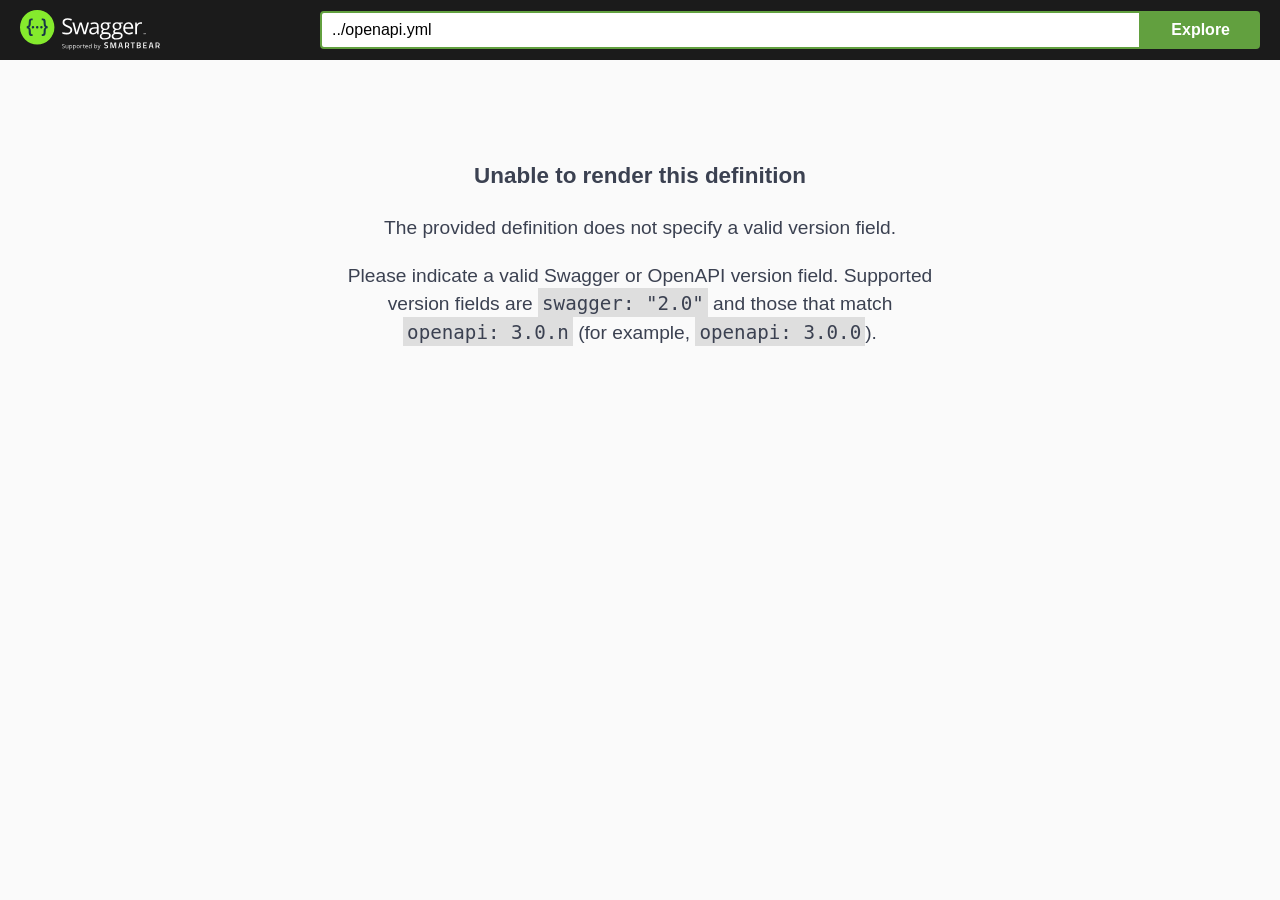
<file: page/swagger/index.html>
<!-- HTML for static distribution bundle build -->
<!DOCTYPE html>
<html lang="en">
<head>
    <meta charset="UTF-8">
    <title>Swagger UI</title>
    <link rel="stylesheet" type="text/css" href="./swagger-ui.css"/>
    <link rel="stylesheet" type="text/css" href="index.css"/>
    <link rel="icon" type="image/png" href="./favicon-32x32.png" sizes="32x32"/>
    <link rel="icon" type="image/png" href="./favicon-16x16.png" sizes="16x16"/>
</head>

<body>
<div id="swagger-ui"></div>
<script src="./swagger-ui-bundle.js" charset="UTF-8"></script>
<script src="./swagger-ui-standalone-preset.js" charset="UTF-8"></script>
<script src="./swagger-initializer.js" charset="UTF-8"></script>
<script>
     window.onload = () => {
       window.ui = SwaggerUIBundle({
         url: '../openapi.yml',
         dom_id: '#swagger-ui',
         presets: [
           SwaggerUIBundle.presets.apis,
           SwaggerUIStandalonePreset
         ],
         layout: "StandaloneLayout",
       });
     };
</script>
</body>
</html>
</file>
<file: page/swagger/index.css>
html {
    box-sizing: border-box;
    overflow: -moz-scrollbars-vertical;
    overflow-y: scroll;
}

*,
*:before,
*:after {
    box-sizing: inherit;
}

body {
    margin: 0;
    background: #fafafa;
}
</file>
<file: page/swagger/swagger-ui.css>
.swagger-ui{color:#3b4151;font-family:sans-serif/*! normalize.css v7.0.0 | MIT License | github.com/necolas/normalize.css */}.swagger-ui html{-ms-text-size-adjust:100%;-webkit-text-size-adjust:100%;line-height:1.15}.swagger-ui body{margin:0}.swagger-ui article,.swagger-ui aside,.swagger-ui footer,.swagger-ui header,.swagger-ui nav,.swagger-ui section{display:block}.swagger-ui h1{font-size:2em;margin:.67em 0}.swagger-ui figcaption,.swagger-ui figure,.swagger-ui main{display:block}.swagger-ui figure{margin:1em 40px}.swagger-ui hr{box-sizing:content-box;height:0;overflow:visible}.swagger-ui pre{font-family:monospace,monospace;font-size:1em}.swagger-ui a{-webkit-text-decoration-skip:objects;background-color:transparent}.swagger-ui abbr[title]{border-bottom:none;text-decoration:underline;-webkit-text-decoration:underline dotted;text-decoration:underline dotted}.swagger-ui b,.swagger-ui strong{font-weight:inherit;font-weight:bolder}.swagger-ui code,.swagger-ui kbd,.swagger-ui samp{font-family:monospace,monospace;font-size:1em}.swagger-ui dfn{font-style:italic}.swagger-ui mark{background-color:#ff0;color:#000}.swagger-ui small{font-size:80%}.swagger-ui sub,.swagger-ui sup{font-size:75%;line-height:0;position:relative;vertical-align:baseline}.swagger-ui sub{bottom:-.25em}.swagger-ui sup{top:-.5em}.swagger-ui audio,.swagger-ui video{display:inline-block}.swagger-ui audio:not([controls]){display:none;height:0}.swagger-ui img{border-style:none}.swagger-ui svg:not(:root){overflow:hidden}.swagger-ui button,.swagger-ui input,.swagger-ui optgroup,.swagger-ui select,.swagger-ui textarea{font-family:sans-serif;font-size:100%;line-height:1.15;margin:0}.swagger-ui button,.swagger-ui input{overflow:visible}.swagger-ui button,.swagger-ui select{text-transform:none}.swagger-ui [type=reset],.swagger-ui [type=submit],.swagger-ui button,.swagger-ui html [type=button]{-webkit-appearance:button}.swagger-ui [type=button]::-moz-focus-inner,.swagger-ui [type=reset]::-moz-focus-inner,.swagger-ui [type=submit]::-moz-focus-inner,.swagger-ui button::-moz-focus-inner{border-style:none;padding:0}.swagger-ui [type=button]:-moz-focusring,.swagger-ui [type=reset]:-moz-focusring,.swagger-ui [type=submit]:-moz-focusring,.swagger-ui button:-moz-focusring{outline:1px dotted ButtonText}.swagger-ui fieldset{padding:.35em .75em .625em}.swagger-ui legend{box-sizing:border-box;color:inherit;display:table;max-width:100%;padding:0;white-space:normal}.swagger-ui progress{display:inline-block;vertical-align:baseline}.swagger-ui textarea{overflow:auto}.swagger-ui [type=checkbox],.swagger-ui [type=radio]{box-sizing:border-box;padding:0}.swagger-ui [type=number]::-webkit-inner-spin-button,.swagger-ui [type=number]::-webkit-outer-spin-button{height:auto}.swagger-ui [type=search]{-webkit-appearance:textfield;outline-offset:-2px}.swagger-ui [type=search]::-webkit-search-cancel-button,.swagger-ui [type=search]::-webkit-search-decoration{-webkit-appearance:none}.swagger-ui ::-webkit-file-upload-button{-webkit-appearance:button;font:inherit}.swagger-ui details,.swagger-ui menu{display:block}.swagger-ui summary{display:list-item}.swagger-ui canvas{display:inline-block}.swagger-ui [hidden],.swagger-ui template{display:none}.swagger-ui .debug *{outline:1px solid gold}.swagger-ui .debug-white *{outline:1px solid #fff}.swagger-ui .debug-black *{outline:1px solid #000}.swagger-ui .debug-grid{background:transparent url([data-uri]) repeat 0 0}.swagger-ui .debug-grid-16{background:transparent url([data-uri]) repeat 0 0}.swagger-ui .debug-grid-8-solid{background:#fff url([data-uri]) repeat 0 0}.swagger-ui .debug-grid-16-solid{background:#fff url([data-uri]) repeat 0 0}.swagger-ui .border-box,.swagger-ui a,.swagger-ui article,.swagger-ui body,.swagger-ui code,.swagger-ui dd,.swagger-ui div,.swagger-ui dl,.swagger-ui dt,.swagger-ui fieldset,.swagger-ui footer,.swagger-ui form,.swagger-ui h1,.swagger-ui h2,.swagger-ui h3,.swagger-ui h4,.swagger-ui h5,.swagger-ui h6,.swagger-ui header,.swagger-ui html,.swagger-ui input[type=email],.swagger-ui input[type=number],.swagger-ui input[type=password],.swagger-ui input[type=tel],.swagger-ui input[type=text],.swagger-ui input[type=url],.swagger-ui legend,.swagger-ui li,.swagger-ui main,.swagger-ui ol,.swagger-ui p,.swagger-ui pre,.swagger-ui section,.swagger-ui table,.swagger-ui td,.swagger-ui textarea,.swagger-ui th,.swagger-ui tr,.swagger-ui ul{box-sizing:border-box}.swagger-ui .aspect-ratio{height:0;position:relative}.swagger-ui .aspect-ratio--16x9{padding-bottom:56.25%}.swagger-ui .aspect-ratio--9x16{padding-bottom:177.77%}.swagger-ui .aspect-ratio--4x3{padding-bottom:75%}.swagger-ui .aspect-ratio--3x4{padding-bottom:133.33%}.swagger-ui .aspect-ratio--6x4{padding-bottom:66.6%}.swagger-ui .aspect-ratio--4x6{padding-bottom:150%}.swagger-ui .aspect-ratio--8x5{padding-bottom:62.5%}.swagger-ui .aspect-ratio--5x8{padding-bottom:160%}.swagger-ui .aspect-ratio--7x5{padding-bottom:71.42%}.swagger-ui .aspect-ratio--5x7{padding-bottom:140%}.swagger-ui .aspect-ratio--1x1{padding-bottom:100%}.swagger-ui .aspect-ratio--object{bottom:0;height:100%;left:0;position:absolute;right:0;top:0;width:100%;z-index:100}@media screen and (min-width:30em){.swagger-ui .aspect-ratio-ns{height:0;position:relative}.swagger-ui .aspect-ratio--16x9-ns{padding-bottom:56.25%}.swagger-ui .aspect-ratio--9x16-ns{padding-bottom:177.77%}.swagger-ui .aspect-ratio--4x3-ns{padding-bottom:75%}.swagger-ui .aspect-ratio--3x4-ns{padding-bottom:133.33%}.swagger-ui .aspect-ratio--6x4-ns{padding-bottom:66.6%}.swagger-ui .aspect-ratio--4x6-ns{padding-bottom:150%}.swagger-ui .aspect-ratio--8x5-ns{padding-bottom:62.5%}.swagger-ui .aspect-ratio--5x8-ns{padding-bottom:160%}.swagger-ui .aspect-ratio--7x5-ns{padding-bottom:71.42%}.swagger-ui .aspect-ratio--5x7-ns{padding-bottom:140%}.swagger-ui .aspect-ratio--1x1-ns{padding-bottom:100%}.swagger-ui .aspect-ratio--object-ns{bottom:0;height:100%;left:0;position:absolute;right:0;top:0;width:100%;z-index:100}}@media screen and (min-width:30em)and (max-width:60em){.swagger-ui .aspect-ratio-m{height:0;position:relative}.swagger-ui .aspect-ratio--16x9-m{padding-bottom:56.25%}.swagger-ui .aspect-ratio--9x16-m{padding-bottom:177.77%}.swagger-ui .aspect-ratio--4x3-m{padding-bottom:75%}.swagger-ui .aspect-ratio--3x4-m{padding-bottom:133.33%}.swagger-ui .aspect-ratio--6x4-m{padding-bottom:66.6%}.swagger-ui .aspect-ratio--4x6-m{padding-bottom:150%}.swagger-ui .aspect-ratio--8x5-m{padding-bottom:62.5%}.swagger-ui .aspect-ratio--5x8-m{padding-bottom:160%}.swagger-ui .aspect-ratio--7x5-m{padding-bottom:71.42%}.swagger-ui .aspect-ratio--5x7-m{padding-bottom:140%}.swagger-ui .aspect-ratio--1x1-m{padding-bottom:100%}.swagger-ui .aspect-ratio--object-m{bottom:0;height:100%;left:0;position:absolute;right:0;top:0;width:100%;z-index:100}}@media screen and (min-width:60em){.swagger-ui .aspect-ratio-l{height:0;position:relative}.swagger-ui .aspect-ratio--16x9-l{padding-bottom:56.25%}.swagger-ui .aspect-ratio--9x16-l{padding-bottom:177.77%}.swagger-ui .aspect-ratio--4x3-l{padding-bottom:75%}.swagger-ui .aspect-ratio--3x4-l{padding-bottom:133.33%}.swagger-ui .aspect-ratio--6x4-l{padding-bottom:66.6%}.swagger-ui .aspect-ratio--4x6-l{padding-bottom:150%}.swagger-ui .aspect-ratio--8x5-l{padding-bottom:62.5%}.swagger-ui .aspect-ratio--5x8-l{padding-bottom:160%}.swagger-ui .aspect-ratio--7x5-l{padding-bottom:71.42%}.swagger-ui .aspect-ratio--5x7-l{padding-bottom:140%}.swagger-ui .aspect-ratio--1x1-l{padding-bottom:100%}.swagger-ui .aspect-ratio--object-l{bottom:0;height:100%;left:0;position:absolute;right:0;top:0;width:100%;z-index:100}}.swagger-ui img{max-width:100%}.swagger-ui .cover{background-size:cover!important}.swagger-ui .contain{background-size:contain!important}@media screen and (min-width:30em){.swagger-ui .cover-ns{background-size:cover!important}.swagger-ui .contain-ns{background-size:contain!important}}@media screen and (min-width:30em)and (max-width:60em){.swagger-ui .cover-m{background-size:cover!important}.swagger-ui .contain-m{background-size:contain!important}}@media screen and (min-width:60em){.swagger-ui .cover-l{background-size:cover!important}.swagger-ui .contain-l{background-size:contain!important}}.swagger-ui .bg-center{background-position:50%;background-repeat:no-repeat}.swagger-ui .bg-top{background-position:top;background-repeat:no-repeat}.swagger-ui .bg-right{background-position:100%;background-repeat:no-repeat}.swagger-ui .bg-bottom{background-position:bottom;background-repeat:no-repeat}.swagger-ui .bg-left{background-position:0;background-repeat:no-repeat}@media screen and (min-width:30em){.swagger-ui .bg-center-ns{background-position:50%;background-repeat:no-repeat}.swagger-ui .bg-top-ns{background-position:top;background-repeat:no-repeat}.swagger-ui .bg-right-ns{background-position:100%;background-repeat:no-repeat}.swagger-ui .bg-bottom-ns{background-position:bottom;background-repeat:no-repeat}.swagger-ui .bg-left-ns{background-position:0;background-repeat:no-repeat}}@media screen and (min-width:30em)and (max-width:60em){.swagger-ui .bg-center-m{background-position:50%;background-repeat:no-repeat}.swagger-ui .bg-top-m{background-position:top;background-repeat:no-repeat}.swagger-ui .bg-right-m{background-position:100%;background-repeat:no-repeat}.swagger-ui .bg-bottom-m{background-position:bottom;background-repeat:no-repeat}.swagger-ui .bg-left-m{background-position:0;background-repeat:no-repeat}}@media screen and (min-width:60em){.swagger-ui .bg-center-l{background-position:50%;background-repeat:no-repeat}.swagger-ui .bg-top-l{background-position:top;background-repeat:no-repeat}.swagger-ui .bg-right-l{background-position:100%;background-repeat:no-repeat}.swagger-ui .bg-bottom-l{background-position:bottom;background-repeat:no-repeat}.swagger-ui .bg-left-l{background-position:0;background-repeat:no-repeat}}.swagger-ui .outline{outline:1px solid}.swagger-ui .outline-transparent{outline:1px solid transparent}.swagger-ui .outline-0{outline:0}@media screen and (min-width:30em){.swagger-ui .outline-ns{outline:1px solid}.swagger-ui .outline-transparent-ns{outline:1px solid transparent}.swagger-ui .outline-0-ns{outline:0}}@media screen and (min-width:30em)and (max-width:60em){.swagger-ui .outline-m{outline:1px solid}.swagger-ui .outline-transparent-m{outline:1px solid transparent}.swagger-ui .outline-0-m{outline:0}}@media screen and (min-width:60em){.swagger-ui .outline-l{outline:1px solid}.swagger-ui .outline-transparent-l{outline:1px solid transparent}.swagger-ui .outline-0-l{outline:0}}.swagger-ui .ba{border-style:solid;border-width:1px}.swagger-ui .bt{border-top-style:solid;border-top-width:1px}.swagger-ui .br{border-right-style:solid;border-right-width:1px}.swagger-ui .bb{border-bottom-style:solid;border-bottom-width:1px}.swagger-ui .bl{border-left-style:solid;border-left-width:1px}.swagger-ui .bn{border-style:none;border-width:0}@media screen and (min-width:30em){.swagger-ui .ba-ns{border-style:solid;border-width:1px}.swagger-ui .bt-ns{border-top-style:solid;border-top-width:1px}.swagger-ui .br-ns{border-right-style:solid;border-right-width:1px}.swagger-ui .bb-ns{border-bottom-style:solid;border-bottom-width:1px}.swagger-ui .bl-ns{border-left-style:solid;border-left-width:1px}.swagger-ui .bn-ns{border-style:none;border-width:0}}@media screen and (min-width:30em)and (max-width:60em){.swagger-ui .ba-m{border-style:solid;border-width:1px}.swagger-ui .bt-m{border-top-style:solid;border-top-width:1px}.swagger-ui .br-m{border-right-style:solid;border-right-width:1px}.swagger-ui .bb-m{border-bottom-style:solid;border-bottom-width:1px}.swagger-ui .bl-m{border-left-style:solid;border-left-width:1px}.swagger-ui .bn-m{border-style:none;border-width:0}}@media screen and (min-width:60em){.swagger-ui .ba-l{border-style:solid;border-width:1px}.swagger-ui .bt-l{border-top-style:solid;border-top-width:1px}.swagger-ui .br-l{border-right-style:solid;border-right-width:1px}.swagger-ui .bb-l{border-bottom-style:solid;border-bottom-width:1px}.swagger-ui .bl-l{border-left-style:solid;border-left-width:1px}.swagger-ui .bn-l{border-style:none;border-width:0}}.swagger-ui .b--black{border-color:#000}.swagger-ui .b--near-black{border-color:#111}.swagger-ui .b--dark-gray{border-color:#333}.swagger-ui .b--mid-gray{border-color:#555}.swagger-ui .b--gray{border-color:#777}.swagger-ui .b--silver{border-color:#999}.swagger-ui .b--light-silver{border-color:#aaa}.swagger-ui .b--moon-gray{border-color:#ccc}.swagger-ui .b--light-gray{border-color:#eee}.swagger-ui .b--near-white{border-color:#f4f4f4}.swagger-ui .b--white{border-color:#fff}.swagger-ui .b--white-90{border-color:hsla(0,0%,100%,.9)}.swagger-ui .b--white-80{border-color:hsla(0,0%,100%,.8)}.swagger-ui .b--white-70{border-color:hsla(0,0%,100%,.7)}.swagger-ui .b--white-60{border-color:hsla(0,0%,100%,.6)}.swagger-ui .b--white-50{border-color:hsla(0,0%,100%,.5)}.swagger-ui .b--white-40{border-color:hsla(0,0%,100%,.4)}.swagger-ui .b--white-30{border-color:hsla(0,0%,100%,.3)}.swagger-ui .b--white-20{border-color:hsla(0,0%,100%,.2)}.swagger-ui .b--white-10{border-color:hsla(0,0%,100%,.1)}.swagger-ui .b--white-05{border-color:hsla(0,0%,100%,.05)}.swagger-ui .b--white-025{border-color:hsla(0,0%,100%,.025)}.swagger-ui .b--white-0125{border-color:hsla(0,0%,100%,.013)}.swagger-ui .b--black-90{border-color:rgba(0,0,0,.9)}.swagger-ui .b--black-80{border-color:rgba(0,0,0,.8)}.swagger-ui .b--black-70{border-color:rgba(0,0,0,.7)}.swagger-ui .b--black-60{border-color:rgba(0,0,0,.6)}.swagger-ui .b--black-50{border-color:rgba(0,0,0,.5)}.swagger-ui .b--black-40{border-color:rgba(0,0,0,.4)}.swagger-ui .b--black-30{border-color:rgba(0,0,0,.3)}.swagger-ui .b--black-20{border-color:rgba(0,0,0,.2)}.swagger-ui .b--black-10{border-color:rgba(0,0,0,.1)}.swagger-ui .b--black-05{border-color:rgba(0,0,0,.05)}.swagger-ui .b--black-025{border-color:rgba(0,0,0,.025)}.swagger-ui .b--black-0125{border-color:rgba(0,0,0,.013)}.swagger-ui .b--dark-red{border-color:#e7040f}.swagger-ui .b--red{border-color:#ff4136}.swagger-ui .b--light-red{border-color:#ff725c}.swagger-ui .b--orange{border-color:#ff6300}.swagger-ui .b--gold{border-color:#ffb700}.swagger-ui .b--yellow{border-color:gold}.swagger-ui .b--light-yellow{border-color:#fbf1a9}.swagger-ui .b--purple{border-color:#5e2ca5}.swagger-ui .b--light-purple{border-color:#a463f2}.swagger-ui .b--dark-pink{border-color:#d5008f}.swagger-ui .b--hot-pink{border-color:#ff41b4}.swagger-ui .b--pink{border-color:#ff80cc}.swagger-ui .b--light-pink{border-color:#ffa3d7}.swagger-ui .b--dark-green{border-color:#137752}.swagger-ui .b--green{border-color:#19a974}.swagger-ui .b--light-green{border-color:#9eebcf}.swagger-ui .b--navy{border-color:#001b44}.swagger-ui .b--dark-blue{border-color:#00449e}.swagger-ui .b--blue{border-color:#357edd}.swagger-ui .b--light-blue{border-color:#96ccff}.swagger-ui .b--lightest-blue{border-color:#cdecff}.swagger-ui .b--washed-blue{border-color:#f6fffe}.swagger-ui .b--washed-green{border-color:#e8fdf5}.swagger-ui .b--washed-yellow{border-color:#fffceb}.swagger-ui .b--washed-red{border-color:#ffdfdf}.swagger-ui .b--transparent{border-color:transparent}.swagger-ui .b--inherit{border-color:inherit}.swagger-ui .br0{border-radius:0}.swagger-ui .br1{border-radius:.125rem}.swagger-ui .br2{border-radius:.25rem}.swagger-ui .br3{border-radius:.5rem}.swagger-ui .br4{border-radius:1rem}.swagger-ui .br-100{border-radius:100%}.swagger-ui .br-pill{border-radius:9999px}.swagger-ui .br--bottom{border-top-left-radius:0;border-top-right-radius:0}.swagger-ui .br--top{border-bottom-left-radius:0;border-bottom-right-radius:0}.swagger-ui .br--right{border-bottom-left-radius:0;border-top-left-radius:0}.swagger-ui .br--left{border-bottom-right-radius:0;border-top-right-radius:0}@media screen and (min-width:30em){.swagger-ui .br0-ns{border-radius:0}.swagger-ui .br1-ns{border-radius:.125rem}.swagger-ui .br2-ns{border-radius:.25rem}.swagger-ui .br3-ns{border-radius:.5rem}.swagger-ui .br4-ns{border-radius:1rem}.swagger-ui .br-100-ns{border-radius:100%}.swagger-ui .br-pill-ns{border-radius:9999px}.swagger-ui .br--bottom-ns{border-top-left-radius:0;border-top-right-radius:0}.swagger-ui .br--top-ns{border-bottom-left-radius:0;border-bottom-right-radius:0}.swagger-ui .br--right-ns{border-bottom-left-radius:0;border-top-left-radius:0}.swagger-ui .br--left-ns{border-bottom-right-radius:0;border-top-right-radius:0}}@media screen and (min-width:30em)and (max-width:60em){.swagger-ui .br0-m{border-radius:0}.swagger-ui .br1-m{border-radius:.125rem}.swagger-ui .br2-m{border-radius:.25rem}.swagger-ui .br3-m{border-radius:.5rem}.swagger-ui .br4-m{border-radius:1rem}.swagger-ui .br-100-m{border-radius:100%}.swagger-ui .br-pill-m{border-radius:9999px}.swagger-ui .br--bottom-m{border-top-left-radius:0;border-top-right-radius:0}.swagger-ui .br--top-m{border-bottom-left-radius:0;border-bottom-right-radius:0}.swagger-ui .br--right-m{border-bottom-left-radius:0;border-top-left-radius:0}.swagger-ui .br--left-m{border-bottom-right-radius:0;border-top-right-radius:0}}@media screen and (min-width:60em){.swagger-ui .br0-l{border-radius:0}.swagger-ui .br1-l{border-radius:.125rem}.swagger-ui .br2-l{border-radius:.25rem}.swagger-ui .br3-l{border-radius:.5rem}.swagger-ui .br4-l{border-radius:1rem}.swagger-ui .br-100-l{border-radius:100%}.swagger-ui .br-pill-l{border-radius:9999px}.swagger-ui .br--bottom-l{border-top-left-radius:0;border-top-right-radius:0}.swagger-ui .br--top-l{border-bottom-left-radius:0;border-bottom-right-radius:0}.swagger-ui .br--right-l{border-bottom-left-radius:0;border-top-left-radius:0}.swagger-ui .br--left-l{border-bottom-right-radius:0;border-top-right-radius:0}}.swagger-ui .b--dotted{border-style:dotted}.swagger-ui .b--dashed{border-style:dashed}.swagger-ui .b--solid{border-style:solid}.swagger-ui .b--none{border-style:none}@media screen and (min-width:30em){.swagger-ui .b--dotted-ns{border-style:dotted}.swagger-ui .b--dashed-ns{border-style:dashed}.swagger-ui .b--solid-ns{border-style:solid}.swagger-ui .b--none-ns{border-style:none}}@media screen and (min-width:30em)and (max-width:60em){.swagger-ui .b--dotted-m{border-style:dotted}.swagger-ui .b--dashed-m{border-style:dashed}.swagger-ui .b--solid-m{border-style:solid}.swagger-ui .b--none-m{border-style:none}}@media screen and (min-width:60em){.swagger-ui .b--dotted-l{border-style:dotted}.swagger-ui .b--dashed-l{border-style:dashed}.swagger-ui .b--solid-l{border-style:solid}.swagger-ui .b--none-l{border-style:none}}.swagger-ui .bw0{border-width:0}.swagger-ui .bw1{border-width:.125rem}.swagger-ui .bw2{border-width:.25rem}.swagger-ui .bw3{border-width:.5rem}.swagger-ui .bw4{border-width:1rem}.swagger-ui .bw5{border-width:2rem}.swagger-ui .bt-0{border-top-width:0}.swagger-ui .br-0{border-right-width:0}.swagger-ui .bb-0{border-bottom-width:0}.swagger-ui .bl-0{border-left-width:0}@media screen and (min-width:30em){.swagger-ui .bw0-ns{border-width:0}.swagger-ui .bw1-ns{border-width:.125rem}.swagger-ui .bw2-ns{border-width:.25rem}.swagger-ui .bw3-ns{border-width:.5rem}.swagger-ui .bw4-ns{border-width:1rem}.swagger-ui .bw5-ns{border-width:2rem}.swagger-ui .bt-0-ns{border-top-width:0}.swagger-ui .br-0-ns{border-right-width:0}.swagger-ui .bb-0-ns{border-bottom-width:0}.swagger-ui .bl-0-ns{border-left-width:0}}@media screen and (min-width:30em)and (max-width:60em){.swagger-ui .bw0-m{border-width:0}.swagger-ui .bw1-m{border-width:.125rem}.swagger-ui .bw2-m{border-width:.25rem}.swagger-ui .bw3-m{border-width:.5rem}.swagger-ui .bw4-m{border-width:1rem}.swagger-ui .bw5-m{border-width:2rem}.swagger-ui .bt-0-m{border-top-width:0}.swagger-ui .br-0-m{border-right-width:0}.swagger-ui .bb-0-m{border-bottom-width:0}.swagger-ui .bl-0-m{border-left-width:0}}@media screen and (min-width:60em){.swagger-ui .bw0-l{border-width:0}.swagger-ui .bw1-l{border-width:.125rem}.swagger-ui .bw2-l{border-width:.25rem}.swagger-ui .bw3-l{border-width:.5rem}.swagger-ui .bw4-l{border-width:1rem}.swagger-ui .bw5-l{border-width:2rem}.swagger-ui .bt-0-l{border-top-width:0}.swagger-ui .br-0-l{border-right-width:0}.swagger-ui .bb-0-l{border-bottom-width:0}.swagger-ui .bl-0-l{border-left-width:0}}.swagger-ui .shadow-1{box-shadow:0 0 4px 2px rgba(0,0,0,.2)}.swagger-ui .shadow-2{box-shadow:0 0 8px 2px rgba(0,0,0,.2)}.swagger-ui .shadow-3{box-shadow:2px 2px 4px 2px rgba(0,0,0,.2)}.swagger-ui .shadow-4{box-shadow:2px 2px 8px 0 rgba(0,0,0,.2)}.swagger-ui .shadow-5{box-shadow:4px 4px 8px 0 rgba(0,0,0,.2)}@media screen and (min-width:30em){.swagger-ui .shadow-1-ns{box-shadow:0 0 4px 2px rgba(0,0,0,.2)}.swagger-ui .shadow-2-ns{box-shadow:0 0 8px 2px rgba(0,0,0,.2)}.swagger-ui .shadow-3-ns{box-shadow:2px 2px 4px 2px rgba(0,0,0,.2)}.swagger-ui .shadow-4-ns{box-shadow:2px 2px 8px 0 rgba(0,0,0,.2)}.swagger-ui .shadow-5-ns{box-shadow:4px 4px 8px 0 rgba(0,0,0,.2)}}@media screen and (min-width:30em)and (max-width:60em){.swagger-ui .shadow-1-m{box-shadow:0 0 4px 2px rgba(0,0,0,.2)}.swagger-ui .shadow-2-m{box-shadow:0 0 8px 2px rgba(0,0,0,.2)}.swagger-ui .shadow-3-m{box-shadow:2px 2px 4px 2px rgba(0,0,0,.2)}.swagger-ui .shadow-4-m{box-shadow:2px 2px 8px 0 rgba(0,0,0,.2)}.swagger-ui .shadow-5-m{box-shadow:4px 4px 8px 0 rgba(0,0,0,.2)}}@media screen and (min-width:60em){.swagger-ui .shadow-1-l{box-shadow:0 0 4px 2px rgba(0,0,0,.2)}.swagger-ui .shadow-2-l{box-shadow:0 0 8px 2px rgba(0,0,0,.2)}.swagger-ui .shadow-3-l{box-shadow:2px 2px 4px 2px rgba(0,0,0,.2)}.swagger-ui .shadow-4-l{box-shadow:2px 2px 8px 0 rgba(0,0,0,.2)}.swagger-ui .shadow-5-l{box-shadow:4px 4px 8px 0 rgba(0,0,0,.2)}}.swagger-ui .pre{overflow-x:auto;overflow-y:hidden;overflow:scroll}.swagger-ui .top-0{top:0}.swagger-ui .right-0{right:0}.swagger-ui .bottom-0{bottom:0}.swagger-ui .left-0{left:0}.swagger-ui .top-1{top:1rem}.swagger-ui .right-1{right:1rem}.swagger-ui .bottom-1{bottom:1rem}.swagger-ui .left-1{left:1rem}.swagger-ui .top-2{top:2rem}.swagger-ui .right-2{right:2rem}.swagger-ui .bottom-2{bottom:2rem}.swagger-ui .left-2{left:2rem}.swagger-ui .top--1{top:-1rem}.swagger-ui .right--1{right:-1rem}.swagger-ui .bottom--1{bottom:-1rem}.swagger-ui .left--1{left:-1rem}.swagger-ui .top--2{top:-2rem}.swagger-ui .right--2{right:-2rem}.swagger-ui .bottom--2{bottom:-2rem}.swagger-ui .left--2{left:-2rem}.swagger-ui .absolute--fill{bottom:0;left:0;right:0;top:0}@media screen and (min-width:30em){.swagger-ui .top-0-ns{top:0}.swagger-ui .left-0-ns{left:0}.swagger-ui .right-0-ns{right:0}.swagger-ui .bottom-0-ns{bottom:0}.swagger-ui .top-1-ns{top:1rem}.swagger-ui .left-1-ns{left:1rem}.swagger-ui .right-1-ns{right:1rem}.swagger-ui .bottom-1-ns{bottom:1rem}.swagger-ui .top-2-ns{top:2rem}.swagger-ui .left-2-ns{left:2rem}.swagger-ui .right-2-ns{right:2rem}.swagger-ui .bottom-2-ns{bottom:2rem}.swagger-ui .top--1-ns{top:-1rem}.swagger-ui .right--1-ns{right:-1rem}.swagger-ui .bottom--1-ns{bottom:-1rem}.swagger-ui .left--1-ns{left:-1rem}.swagger-ui .top--2-ns{top:-2rem}.swagger-ui .right--2-ns{right:-2rem}.swagger-ui .bottom--2-ns{bottom:-2rem}.swagger-ui .left--2-ns{left:-2rem}.swagger-ui .absolute--fill-ns{bottom:0;left:0;right:0;top:0}}@media screen and (min-width:30em)and (max-width:60em){.swagger-ui .top-0-m{top:0}.swagger-ui .left-0-m{left:0}.swagger-ui .right-0-m{right:0}.swagger-ui .bottom-0-m{bottom:0}.swagger-ui .top-1-m{top:1rem}.swagger-ui .left-1-m{left:1rem}.swagger-ui .right-1-m{right:1rem}.swagger-ui .bottom-1-m{bottom:1rem}.swagger-ui .top-2-m{top:2rem}.swagger-ui .left-2-m{left:2rem}.swagger-ui .right-2-m{right:2rem}.swagger-ui .bottom-2-m{bottom:2rem}.swagger-ui .top--1-m{top:-1rem}.swagger-ui .right--1-m{right:-1rem}.swagger-ui .bottom--1-m{bottom:-1rem}.swagger-ui .left--1-m{left:-1rem}.swagger-ui .top--2-m{top:-2rem}.swagger-ui .right--2-m{right:-2rem}.swagger-ui .bottom--2-m{bottom:-2rem}.swagger-ui .left--2-m{left:-2rem}.swagger-ui .absolute--fill-m{bottom:0;left:0;right:0;top:0}}@media screen and (min-width:60em){.swagger-ui .top-0-l{top:0}.swagger-ui .left-0-l{left:0}.swagger-ui .right-0-l{right:0}.swagger-ui .bottom-0-l{bottom:0}.swagger-ui .top-1-l{top:1rem}.swagger-ui .left-1-l{left:1rem}.swagger-ui .right-1-l{right:1rem}.swagger-ui .bottom-1-l{bottom:1rem}.swagger-ui .top-2-l{top:2rem}.swagger-ui .left-2-l{left:2rem}.swagger-ui .right-2-l{right:2rem}.swagger-ui .bottom-2-l{bottom:2rem}.swagger-ui .top--1-l{top:-1rem}.swagger-ui .right--1-l{right:-1rem}.swagger-ui .bottom--1-l{bottom:-1rem}.swagger-ui .left--1-l{left:-1rem}.swagger-ui .top--2-l{top:-2rem}.swagger-ui .right--2-l{right:-2rem}.swagger-ui .bottom--2-l{bottom:-2rem}.swagger-ui .left--2-l{left:-2rem}.swagger-ui .absolute--fill-l{bottom:0;left:0;right:0;top:0}}.swagger-ui .cf:after,.swagger-ui .cf:before{content:" ";display:table}.swagger-ui .cf:after{clear:both}.swagger-ui .cf{zoom:1}.swagger-ui .cl{clear:left}.swagger-ui .cr{clear:right}.swagger-ui .cb{clear:both}.swagger-ui .cn{clear:none}@media screen and (min-width:30em){.swagger-ui .cl-ns{clear:left}.swagger-ui .cr-ns{clear:right}.swagger-ui .cb-ns{clear:both}.swagger-ui .cn-ns{clear:none}}@media screen and (min-width:30em)and (max-width:60em){.swagger-ui .cl-m{clear:left}.swagger-ui .cr-m{clear:right}.swagger-ui .cb-m{clear:both}.swagger-ui .cn-m{clear:none}}@media screen and (min-width:60em){.swagger-ui .cl-l{clear:left}.swagger-ui .cr-l{clear:right}.swagger-ui .cb-l{clear:both}.swagger-ui .cn-l{clear:none}}.swagger-ui .flex{display:flex}.swagger-ui .inline-flex{display:inline-flex}.swagger-ui .flex-auto{flex:1 1 auto;min-height:0;min-width:0}.swagger-ui .flex-none{flex:none}.swagger-ui .flex-column{flex-direction:column}.swagger-ui .flex-row{flex-direction:row}.swagger-ui .flex-wrap{flex-wrap:wrap}.swagger-ui .flex-nowrap{flex-wrap:nowrap}.swagger-ui .flex-wrap-reverse{flex-wrap:wrap-reverse}.swagger-ui .flex-column-reverse{flex-direction:column-reverse}.swagger-ui .flex-row-reverse{flex-direction:row-reverse}.swagger-ui .items-start{align-items:flex-start}.swagger-ui .items-end{align-items:flex-end}.swagger-ui .items-center{align-items:center}.swagger-ui .items-baseline{align-items:baseline}.swagger-ui .items-stretch{align-items:stretch}.swagger-ui .self-start{align-self:flex-start}.swagger-ui .self-end{align-self:flex-end}.swagger-ui .self-center{align-self:center}.swagger-ui .self-baseline{align-self:baseline}.swagger-ui .self-stretch{align-self:stretch}.swagger-ui .justify-start{justify-content:flex-start}.swagger-ui .justify-end{justify-content:flex-end}.swagger-ui .justify-center{justify-content:center}.swagger-ui .justify-between{justify-content:space-between}.swagger-ui .justify-around{justify-content:space-around}.swagger-ui .content-start{align-content:flex-start}.swagger-ui .content-end{align-content:flex-end}.swagger-ui .content-center{align-content:center}.swagger-ui .content-between{align-content:space-between}.swagger-ui .content-around{align-content:space-around}.swagger-ui .content-stretch{align-content:stretch}.swagger-ui .order-0{order:0}.swagger-ui .order-1{order:1}.swagger-ui .order-2{order:2}.swagger-ui .order-3{order:3}.swagger-ui .order-4{order:4}.swagger-ui .order-5{order:5}.swagger-ui .order-6{order:6}.swagger-ui .order-7{order:7}.swagger-ui .order-8{order:8}.swagger-ui .order-last{order:99999}.swagger-ui .flex-grow-0{flex-grow:0}.swagger-ui .flex-grow-1{flex-grow:1}.swagger-ui .flex-shrink-0{flex-shrink:0}.swagger-ui .flex-shrink-1{flex-shrink:1}@media screen and (min-width:30em){.swagger-ui .flex-ns{display:flex}.swagger-ui .inline-flex-ns{display:inline-flex}.swagger-ui .flex-auto-ns{flex:1 1 auto;min-height:0;min-width:0}.swagger-ui .flex-none-ns{flex:none}.swagger-ui .flex-column-ns{flex-direction:column}.swagger-ui .flex-row-ns{flex-direction:row}.swagger-ui .flex-wrap-ns{flex-wrap:wrap}.swagger-ui .flex-nowrap-ns{flex-wrap:nowrap}.swagger-ui .flex-wrap-reverse-ns{flex-wrap:wrap-reverse}.swagger-ui .flex-column-reverse-ns{flex-direction:column-reverse}.swagger-ui .flex-row-reverse-ns{flex-direction:row-reverse}.swagger-ui .items-start-ns{align-items:flex-start}.swagger-ui .items-end-ns{align-items:flex-end}.swagger-ui .items-center-ns{align-items:center}.swagger-ui .items-baseline-ns{align-items:baseline}.swagger-ui .items-stretch-ns{align-items:stretch}.swagger-ui .self-start-ns{align-self:flex-start}.swagger-ui .self-end-ns{align-self:flex-end}.swagger-ui .self-center-ns{align-self:center}.swagger-ui .self-baseline-ns{align-self:baseline}.swagger-ui .self-stretch-ns{align-self:stretch}.swagger-ui .justify-start-ns{justify-content:flex-start}.swagger-ui .justify-end-ns{justify-content:flex-end}.swagger-ui .justify-center-ns{justify-content:center}.swagger-ui .justify-between-ns{justify-content:space-between}.swagger-ui .justify-around-ns{justify-content:space-around}.swagger-ui .content-start-ns{align-content:flex-start}.swagger-ui .content-end-ns{align-content:flex-end}.swagger-ui .content-center-ns{align-content:center}.swagger-ui .content-between-ns{align-content:space-between}.swagger-ui .content-around-ns{align-content:space-around}.swagger-ui .content-stretch-ns{align-content:stretch}.swagger-ui .order-0-ns{order:0}.swagger-ui .order-1-ns{order:1}.swagger-ui .order-2-ns{order:2}.swagger-ui .order-3-ns{order:3}.swagger-ui .order-4-ns{order:4}.swagger-ui .order-5-ns{order:5}.swagger-ui .order-6-ns{order:6}.swagger-ui .order-7-ns{order:7}.swagger-ui .order-8-ns{order:8}.swagger-ui .order-last-ns{order:99999}.swagger-ui .flex-grow-0-ns{flex-grow:0}.swagger-ui .flex-grow-1-ns{flex-grow:1}.swagger-ui .flex-shrink-0-ns{flex-shrink:0}.swagger-ui .flex-shrink-1-ns{flex-shrink:1}}@media screen and (min-width:30em)and (max-width:60em){.swagger-ui .flex-m{display:flex}.swagger-ui .inline-flex-m{display:inline-flex}.swagger-ui .flex-auto-m{flex:1 1 auto;min-height:0;min-width:0}.swagger-ui .flex-none-m{flex:none}.swagger-ui .flex-column-m{flex-direction:column}.swagger-ui .flex-row-m{flex-direction:row}.swagger-ui .flex-wrap-m{flex-wrap:wrap}.swagger-ui .flex-nowrap-m{flex-wrap:nowrap}.swagger-ui .flex-wrap-reverse-m{flex-wrap:wrap-reverse}.swagger-ui .flex-column-reverse-m{flex-direction:column-reverse}.swagger-ui .flex-row-reverse-m{flex-direction:row-reverse}.swagger-ui .items-start-m{align-items:flex-start}.swagger-ui .items-end-m{align-items:flex-end}.swagger-ui .items-center-m{align-items:center}.swagger-ui .items-baseline-m{align-items:baseline}.swagger-ui .items-stretch-m{align-items:stretch}.swagger-ui .self-start-m{align-self:flex-start}.swagger-ui .self-end-m{align-self:flex-end}.swagger-ui .self-center-m{align-self:center}.swagger-ui .self-baseline-m{align-self:baseline}.swagger-ui .self-stretch-m{align-self:stretch}.swagger-ui .justify-start-m{justify-content:flex-start}.swagger-ui .justify-end-m{justify-content:flex-end}.swagger-ui .justify-center-m{justify-content:center}.swagger-ui .justify-between-m{justify-content:space-between}.swagger-ui .justify-around-m{justify-content:space-around}.swagger-ui .content-start-m{align-content:flex-start}.swagger-ui .content-end-m{align-content:flex-end}.swagger-ui .content-center-m{align-content:center}.swagger-ui .content-between-m{align-content:space-between}.swagger-ui .content-around-m{align-content:space-around}.swagger-ui .content-stretch-m{align-content:stretch}.swagger-ui .order-0-m{order:0}.swagger-ui .order-1-m{order:1}.swagger-ui .order-2-m{order:2}.swagger-ui .order-3-m{order:3}.swagger-ui .order-4-m{order:4}.swagger-ui .order-5-m{order:5}.swagger-ui .order-6-m{order:6}.swagger-ui .order-7-m{order:7}.swagger-ui .order-8-m{order:8}.swagger-ui .order-last-m{order:99999}.swagger-ui .flex-grow-0-m{flex-grow:0}.swagger-ui .flex-grow-1-m{flex-grow:1}.swagger-ui .flex-shrink-0-m{flex-shrink:0}.swagger-ui .flex-shrink-1-m{flex-shrink:1}}@media screen and (min-width:60em){.swagger-ui .flex-l{display:flex}.swagger-ui .inline-flex-l{display:inline-flex}.swagger-ui .flex-auto-l{flex:1 1 auto;min-height:0;min-width:0}.swagger-ui .flex-none-l{flex:none}.swagger-ui .flex-column-l{flex-direction:column}.swagger-ui .flex-row-l{flex-direction:row}.swagger-ui .flex-wrap-l{flex-wrap:wrap}.swagger-ui .flex-nowrap-l{flex-wrap:nowrap}.swagger-ui .flex-wrap-reverse-l{flex-wrap:wrap-reverse}.swagger-ui .flex-column-reverse-l{flex-direction:column-reverse}.swagger-ui .flex-row-reverse-l{flex-direction:row-reverse}.swagger-ui .items-start-l{align-items:flex-start}.swagger-ui .items-end-l{align-items:flex-end}.swagger-ui .items-center-l{align-items:center}.swagger-ui .items-baseline-l{align-items:baseline}.swagger-ui .items-stretch-l{align-items:stretch}.swagger-ui .self-start-l{align-self:flex-start}.swagger-ui .self-end-l{align-self:flex-end}.swagger-ui .self-center-l{align-self:center}.swagger-ui .self-baseline-l{align-self:baseline}.swagger-ui .self-stretch-l{align-self:stretch}.swagger-ui .justify-start-l{justify-content:flex-start}.swagger-ui .justify-end-l{justify-content:flex-end}.swagger-ui .justify-center-l{justify-content:center}.swagger-ui .justify-between-l{justify-content:space-between}.swagger-ui .justify-around-l{justify-content:space-around}.swagger-ui .content-start-l{align-content:flex-start}.swagger-ui .content-end-l{align-content:flex-end}.swagger-ui .content-center-l{align-content:center}.swagger-ui .content-between-l{align-content:space-between}.swagger-ui .content-around-l{align-content:space-around}.swagger-ui .content-stretch-l{align-content:stretch}.swagger-ui .order-0-l{order:0}.swagger-ui .order-1-l{order:1}.swagger-ui .order-2-l{order:2}.swagger-ui .order-3-l{order:3}.swagger-ui .order-4-l{order:4}.swagger-ui .order-5-l{order:5}.swagger-ui .order-6-l{order:6}.swagger-ui .order-7-l{order:7}.swagger-ui .order-8-l{order:8}.swagger-ui .order-last-l{order:99999}.swagger-ui .flex-grow-0-l{flex-grow:0}.swagger-ui .flex-grow-1-l{flex-grow:1}.swagger-ui .flex-shrink-0-l{flex-shrink:0}.swagger-ui .flex-shrink-1-l{flex-shrink:1}}.swagger-ui .dn{display:none}.swagger-ui .di{display:inline}.swagger-ui .db{display:block}.swagger-ui .dib{display:inline-block}.swagger-ui .dit{display:inline-table}.swagger-ui .dt{display:table}.swagger-ui .dtc{display:table-cell}.swagger-ui .dt-row{display:table-row}.swagger-ui .dt-row-group{display:table-row-group}.swagger-ui .dt-column{display:table-column}.swagger-ui .dt-column-group{display:table-column-group}.swagger-ui .dt--fixed{table-layout:fixed;width:100%}@media screen and (min-width:30em){.swagger-ui .dn-ns{display:none}.swagger-ui .di-ns{display:inline}.swagger-ui .db-ns{display:block}.swagger-ui .dib-ns{display:inline-block}.swagger-ui .dit-ns{display:inline-table}.swagger-ui .dt-ns{display:table}.swagger-ui .dtc-ns{display:table-cell}.swagger-ui .dt-row-ns{display:table-row}.swagger-ui .dt-row-group-ns{display:table-row-group}.swagger-ui .dt-column-ns{display:table-column}.swagger-ui .dt-column-group-ns{display:table-column-group}.swagger-ui .dt--fixed-ns{table-layout:fixed;width:100%}}@media screen and (min-width:30em)and (max-width:60em){.swagger-ui .dn-m{display:none}.swagger-ui .di-m{display:inline}.swagger-ui .db-m{display:block}.swagger-ui .dib-m{display:inline-block}.swagger-ui .dit-m{display:inline-table}.swagger-ui .dt-m{display:table}.swagger-ui .dtc-m{display:table-cell}.swagger-ui .dt-row-m{display:table-row}.swagger-ui .dt-row-group-m{display:table-row-group}.swagger-ui .dt-column-m{display:table-column}.swagger-ui .dt-column-group-m{display:table-column-group}.swagger-ui .dt--fixed-m{table-layout:fixed;width:100%}}@media screen and (min-width:60em){.swagger-ui .dn-l{display:none}.swagger-ui .di-l{display:inline}.swagger-ui .db-l{display:block}.swagger-ui .dib-l{display:inline-block}.swagger-ui .dit-l{display:inline-table}.swagger-ui .dt-l{display:table}.swagger-ui .dtc-l{display:table-cell}.swagger-ui .dt-row-l{display:table-row}.swagger-ui .dt-row-group-l{display:table-row-group}.swagger-ui .dt-column-l{display:table-column}.swagger-ui .dt-column-group-l{display:table-column-group}.swagger-ui .dt--fixed-l{table-layout:fixed;width:100%}}.swagger-ui .fl{_display:inline;float:left}.swagger-ui .fr{_display:inline;float:right}.swagger-ui .fn{float:none}@media screen and (min-width:30em){.swagger-ui .fl-ns{_display:inline;float:left}.swagger-ui .fr-ns{_display:inline;float:right}.swagger-ui .fn-ns{float:none}}@media screen and (min-width:30em)and (max-width:60em){.swagger-ui .fl-m{_display:inline;float:left}.swagger-ui .fr-m{_display:inline;float:right}.swagger-ui .fn-m{float:none}}@media screen and (min-width:60em){.swagger-ui .fl-l{_display:inline;float:left}.swagger-ui .fr-l{_display:inline;float:right}.swagger-ui .fn-l{float:none}}.swagger-ui .sans-serif{font-family:-apple-system,BlinkMacSystemFont,avenir next,avenir,helvetica,helvetica neue,ubuntu,roboto,noto,segoe ui,arial,sans-serif}.swagger-ui .serif{font-family:georgia,serif}.swagger-ui .system-sans-serif{font-family:sans-serif}.swagger-ui .system-serif{font-family:serif}.swagger-ui .code,.swagger-ui code{font-family:Consolas,monaco,monospace}.swagger-ui .courier{font-family:Courier Next,courier,monospace}.swagger-ui .helvetica{font-family:helvetica neue,helvetica,sans-serif}.swagger-ui .avenir{font-family:avenir next,avenir,sans-serif}.swagger-ui .athelas{font-family:athelas,georgia,serif}.swagger-ui .georgia{font-family:georgia,serif}.swagger-ui .times{font-family:times,serif}.swagger-ui .bodoni{font-family:Bodoni MT,serif}.swagger-ui .calisto{font-family:Calisto MT,serif}.swagger-ui .garamond{font-family:garamond,serif}.swagger-ui .baskerville{font-family:baskerville,serif}.swagger-ui .i{font-style:italic}.swagger-ui .fs-normal{font-style:normal}@media screen and (min-width:30em){.swagger-ui .i-ns{font-style:italic}.swagger-ui .fs-normal-ns{font-style:normal}}@media screen and (min-width:30em)and (max-width:60em){.swagger-ui .i-m{font-style:italic}.swagger-ui .fs-normal-m{font-style:normal}}@media screen and (min-width:60em){.swagger-ui .i-l{font-style:italic}.swagger-ui .fs-normal-l{font-style:normal}}.swagger-ui .normal{font-weight:400}.swagger-ui .b{font-weight:700}.swagger-ui .fw1{font-weight:100}.swagger-ui .fw2{font-weight:200}.swagger-ui .fw3{font-weight:300}.swagger-ui .fw4{font-weight:400}.swagger-ui .fw5{font-weight:500}.swagger-ui .fw6{font-weight:600}.swagger-ui .fw7{font-weight:700}.swagger-ui .fw8{font-weight:800}.swagger-ui .fw9{font-weight:900}@media screen and (min-width:30em){.swagger-ui .normal-ns{font-weight:400}.swagger-ui .b-ns{font-weight:700}.swagger-ui .fw1-ns{font-weight:100}.swagger-ui .fw2-ns{font-weight:200}.swagger-ui .fw3-ns{font-weight:300}.swagger-ui .fw4-ns{font-weight:400}.swagger-ui .fw5-ns{font-weight:500}.swagger-ui .fw6-ns{font-weight:600}.swagger-ui .fw7-ns{font-weight:700}.swagger-ui .fw8-ns{font-weight:800}.swagger-ui .fw9-ns{font-weight:900}}@media screen and (min-width:30em)and (max-width:60em){.swagger-ui .normal-m{font-weight:400}.swagger-ui .b-m{font-weight:700}.swagger-ui .fw1-m{font-weight:100}.swagger-ui .fw2-m{font-weight:200}.swagger-ui .fw3-m{font-weight:300}.swagger-ui .fw4-m{font-weight:400}.swagger-ui .fw5-m{font-weight:500}.swagger-ui .fw6-m{font-weight:600}.swagger-ui .fw7-m{font-weight:700}.swagger-ui .fw8-m{font-weight:800}.swagger-ui .fw9-m{font-weight:900}}@media screen and (min-width:60em){.swagger-ui .normal-l{font-weight:400}.swagger-ui .b-l{font-weight:700}.swagger-ui .fw1-l{font-weight:100}.swagger-ui .fw2-l{font-weight:200}.swagger-ui .fw3-l{font-weight:300}.swagger-ui .fw4-l{font-weight:400}.swagger-ui .fw5-l{font-weight:500}.swagger-ui .fw6-l{font-weight:600}.swagger-ui .fw7-l{font-weight:700}.swagger-ui .fw8-l{font-weight:800}.swagger-ui .fw9-l{font-weight:900}}.swagger-ui .input-reset{-webkit-appearance:none;-moz-appearance:none}.swagger-ui .button-reset::-moz-focus-inner,.swagger-ui .input-reset::-moz-focus-inner{border:0;padding:0}.swagger-ui .h1{height:1rem}.swagger-ui .h2{height:2rem}.swagger-ui .h3{height:4rem}.swagger-ui .h4{height:8rem}.swagger-ui .h5{height:16rem}.swagger-ui .h-25{height:25%}.swagger-ui .h-50{height:50%}.swagger-ui .h-75{height:75%}.swagger-ui .h-100{height:100%}.swagger-ui .min-h-100{min-height:100%}.swagger-ui .vh-25{height:25vh}.swagger-ui .vh-50{height:50vh}.swagger-ui .vh-75{height:75vh}.swagger-ui .vh-100{height:100vh}.swagger-ui .min-vh-100{min-height:100vh}.swagger-ui .h-auto{height:auto}.swagger-ui .h-inherit{height:inherit}@media screen and (min-width:30em){.swagger-ui .h1-ns{height:1rem}.swagger-ui .h2-ns{height:2rem}.swagger-ui .h3-ns{height:4rem}.swagger-ui .h4-ns{height:8rem}.swagger-ui .h5-ns{height:16rem}.swagger-ui .h-25-ns{height:25%}.swagger-ui .h-50-ns{height:50%}.swagger-ui .h-75-ns{height:75%}.swagger-ui .h-100-ns{height:100%}.swagger-ui .min-h-100-ns{min-height:100%}.swagger-ui .vh-25-ns{height:25vh}.swagger-ui .vh-50-ns{height:50vh}.swagger-ui .vh-75-ns{height:75vh}.swagger-ui .vh-100-ns{height:100vh}.swagger-ui .min-vh-100-ns{min-height:100vh}.swagger-ui .h-auto-ns{height:auto}.swagger-ui .h-inherit-ns{height:inherit}}@media screen and (min-width:30em)and (max-width:60em){.swagger-ui .h1-m{height:1rem}.swagger-ui .h2-m{height:2rem}.swagger-ui .h3-m{height:4rem}.swagger-ui .h4-m{height:8rem}.swagger-ui .h5-m{height:16rem}.swagger-ui .h-25-m{height:25%}.swagger-ui .h-50-m{height:50%}.swagger-ui .h-75-m{height:75%}.swagger-ui .h-100-m{height:100%}.swagger-ui .min-h-100-m{min-height:100%}.swagger-ui .vh-25-m{height:25vh}.swagger-ui .vh-50-m{height:50vh}.swagger-ui .vh-75-m{height:75vh}.swagger-ui .vh-100-m{height:100vh}.swagger-ui .min-vh-100-m{min-height:100vh}.swagger-ui .h-auto-m{height:auto}.swagger-ui .h-inherit-m{height:inherit}}@media screen and (min-width:60em){.swagger-ui .h1-l{height:1rem}.swagger-ui .h2-l{height:2rem}.swagger-ui .h3-l{height:4rem}.swagger-ui .h4-l{height:8rem}.swagger-ui .h5-l{height:16rem}.swagger-ui .h-25-l{height:25%}.swagger-ui .h-50-l{height:50%}.swagger-ui .h-75-l{height:75%}.swagger-ui .h-100-l{height:100%}.swagger-ui .min-h-100-l{min-height:100%}.swagger-ui .vh-25-l{height:25vh}.swagger-ui .vh-50-l{height:50vh}.swagger-ui .vh-75-l{height:75vh}.swagger-ui .vh-100-l{height:100vh}.swagger-ui .min-vh-100-l{min-height:100vh}.swagger-ui .h-auto-l{height:auto}.swagger-ui .h-inherit-l{height:inherit}}.swagger-ui .tracked{letter-spacing:.1em}.swagger-ui .tracked-tight{letter-spacing:-.05em}.swagger-ui .tracked-mega{letter-spacing:.25em}@media screen and (min-width:30em){.swagger-ui .tracked-ns{letter-spacing:.1em}.swagger-ui .tracked-tight-ns{letter-spacing:-.05em}.swagger-ui .tracked-mega-ns{letter-spacing:.25em}}@media screen and (min-width:30em)and (max-width:60em){.swagger-ui .tracked-m{letter-spacing:.1em}.swagger-ui .tracked-tight-m{letter-spacing:-.05em}.swagger-ui .tracked-mega-m{letter-spacing:.25em}}@media screen and (min-width:60em){.swagger-ui .tracked-l{letter-spacing:.1em}.swagger-ui .tracked-tight-l{letter-spacing:-.05em}.swagger-ui .tracked-mega-l{letter-spacing:.25em}}.swagger-ui .lh-solid{line-height:1}.swagger-ui .lh-title{line-height:1.25}.swagger-ui .lh-copy{line-height:1.5}@media screen and (min-width:30em){.swagger-ui .lh-solid-ns{line-height:1}.swagger-ui .lh-title-ns{line-height:1.25}.swagger-ui .lh-copy-ns{line-height:1.5}}@media screen and (min-width:30em)and (max-width:60em){.swagger-ui .lh-solid-m{line-height:1}.swagger-ui .lh-title-m{line-height:1.25}.swagger-ui .lh-copy-m{line-height:1.5}}@media screen and (min-width:60em){.swagger-ui .lh-solid-l{line-height:1}.swagger-ui .lh-title-l{line-height:1.25}.swagger-ui .lh-copy-l{line-height:1.5}}.swagger-ui .link{text-decoration:none}.swagger-ui .link,.swagger-ui .link:active,.swagger-ui .link:focus,.swagger-ui .link:hover,.swagger-ui .link:link,.swagger-ui .link:visited{transition:color .15s ease-in}.swagger-ui .link:focus{outline:1px dotted currentColor}.swagger-ui .list{list-style-type:none}.swagger-ui .mw-100{max-width:100%}.swagger-ui .mw1{max-width:1rem}.swagger-ui .mw2{max-width:2rem}.swagger-ui .mw3{max-width:4rem}.swagger-ui .mw4{max-width:8rem}.swagger-ui .mw5{max-width:16rem}.swagger-ui .mw6{max-width:32rem}.swagger-ui .mw7{max-width:48rem}.swagger-ui .mw8{max-width:64rem}.swagger-ui .mw9{max-width:96rem}.swagger-ui .mw-none{max-width:none}@media screen and (min-width:30em){.swagger-ui .mw-100-ns{max-width:100%}.swagger-ui .mw1-ns{max-width:1rem}.swagger-ui .mw2-ns{max-width:2rem}.swagger-ui .mw3-ns{max-width:4rem}.swagger-ui .mw4-ns{max-width:8rem}.swagger-ui .mw5-ns{max-width:16rem}.swagger-ui .mw6-ns{max-width:32rem}.swagger-ui .mw7-ns{max-width:48rem}.swagger-ui .mw8-ns{max-width:64rem}.swagger-ui .mw9-ns{max-width:96rem}.swagger-ui .mw-none-ns{max-width:none}}@media screen and (min-width:30em)and (max-width:60em){.swagger-ui .mw-100-m{max-width:100%}.swagger-ui .mw1-m{max-width:1rem}.swagger-ui .mw2-m{max-width:2rem}.swagger-ui .mw3-m{max-width:4rem}.swagger-ui .mw4-m{max-width:8rem}.swagger-ui .mw5-m{max-width:16rem}.swagger-ui .mw6-m{max-width:32rem}.swagger-ui .mw7-m{max-width:48rem}.swagger-ui .mw8-m{max-width:64rem}.swagger-ui .mw9-m{max-width:96rem}.swagger-ui .mw-none-m{max-width:none}}@media screen and (min-width:60em){.swagger-ui .mw-100-l{max-width:100%}.swagger-ui .mw1-l{max-width:1rem}.swagger-ui .mw2-l{max-width:2rem}.swagger-ui .mw3-l{max-width:4rem}.swagger-ui .mw4-l{max-width:8rem}.swagger-ui .mw5-l{max-width:16rem}.swagger-ui .mw6-l{max-width:32rem}.swagger-ui .mw7-l{max-width:48rem}.swagger-ui .mw8-l{max-width:64rem}.swagger-ui .mw9-l{max-width:96rem}.swagger-ui .mw-none-l{max-width:none}}.swagger-ui .w1{width:1rem}.swagger-ui .w2{width:2rem}.swagger-ui .w3{width:4rem}.swagger-ui .w4{width:8rem}.swagger-ui .w5{width:16rem}.swagger-ui .w-10{width:10%}.swagger-ui .w-20{width:20%}.swagger-ui .w-25{width:25%}.swagger-ui .w-30{width:30%}.swagger-ui .w-33{width:33%}.swagger-ui .w-34{width:34%}.swagger-ui .w-40{width:40%}.swagger-ui .w-50{width:50%}.swagger-ui .w-60{width:60%}.swagger-ui .w-70{width:70%}.swagger-ui .w-75{width:75%}.swagger-ui .w-80{width:80%}.swagger-ui .w-90{width:90%}.swagger-ui .w-100{width:100%}.swagger-ui .w-third{width:33.3333333333%}.swagger-ui .w-two-thirds{width:66.6666666667%}.swagger-ui .w-auto{width:auto}@media screen and (min-width:30em){.swagger-ui .w1-ns{width:1rem}.swagger-ui .w2-ns{width:2rem}.swagger-ui .w3-ns{width:4rem}.swagger-ui .w4-ns{width:8rem}.swagger-ui .w5-ns{width:16rem}.swagger-ui .w-10-ns{width:10%}.swagger-ui .w-20-ns{width:20%}.swagger-ui .w-25-ns{width:25%}.swagger-ui .w-30-ns{width:30%}.swagger-ui .w-33-ns{width:33%}.swagger-ui .w-34-ns{width:34%}.swagger-ui .w-40-ns{width:40%}.swagger-ui .w-50-ns{width:50%}.swagger-ui .w-60-ns{width:60%}.swagger-ui .w-70-ns{width:70%}.swagger-ui .w-75-ns{width:75%}.swagger-ui .w-80-ns{width:80%}.swagger-ui .w-90-ns{width:90%}.swagger-ui .w-100-ns{width:100%}.swagger-ui .w-third-ns{width:33.3333333333%}.swagger-ui .w-two-thirds-ns{width:66.6666666667%}.swagger-ui .w-auto-ns{width:auto}}@media screen and (min-width:30em)and (max-width:60em){.swagger-ui .w1-m{width:1rem}.swagger-ui .w2-m{width:2rem}.swagger-ui .w3-m{width:4rem}.swagger-ui .w4-m{width:8rem}.swagger-ui .w5-m{width:16rem}.swagger-ui .w-10-m{width:10%}.swagger-ui .w-20-m{width:20%}.swagger-ui .w-25-m{width:25%}.swagger-ui .w-30-m{width:30%}.swagger-ui .w-33-m{width:33%}.swagger-ui .w-34-m{width:34%}.swagger-ui .w-40-m{width:40%}.swagger-ui .w-50-m{width:50%}.swagger-ui .w-60-m{width:60%}.swagger-ui .w-70-m{width:70%}.swagger-ui .w-75-m{width:75%}.swagger-ui .w-80-m{width:80%}.swagger-ui .w-90-m{width:90%}.swagger-ui .w-100-m{width:100%}.swagger-ui .w-third-m{width:33.3333333333%}.swagger-ui .w-two-thirds-m{width:66.6666666667%}.swagger-ui .w-auto-m{width:auto}}@media screen and (min-width:60em){.swagger-ui .w1-l{width:1rem}.swagger-ui .w2-l{width:2rem}.swagger-ui .w3-l{width:4rem}.swagger-ui .w4-l{width:8rem}.swagger-ui .w5-l{width:16rem}.swagger-ui .w-10-l{width:10%}.swagger-ui .w-20-l{width:20%}.swagger-ui .w-25-l{width:25%}.swagger-ui .w-30-l{width:30%}.swagger-ui .w-33-l{width:33%}.swagger-ui .w-34-l{width:34%}.swagger-ui .w-40-l{width:40%}.swagger-ui .w-50-l{width:50%}.swagger-ui .w-60-l{width:60%}.swagger-ui .w-70-l{width:70%}.swagger-ui .w-75-l{width:75%}.swagger-ui .w-80-l{width:80%}.swagger-ui .w-90-l{width:90%}.swagger-ui .w-100-l{width:100%}.swagger-ui .w-third-l{width:33.3333333333%}.swagger-ui .w-two-thirds-l{width:66.6666666667%}.swagger-ui .w-auto-l{width:auto}}.swagger-ui .overflow-visible{overflow:visible}.swagger-ui .overflow-hidden{overflow:hidden}.swagger-ui .overflow-scroll{overflow:scroll}.swagger-ui .overflow-auto{overflow:auto}.swagger-ui .overflow-x-visible{overflow-x:visible}.swagger-ui .overflow-x-hidden{overflow-x:hidden}.swagger-ui .overflow-x-scroll{overflow-x:scroll}.swagger-ui .overflow-x-auto{overflow-x:auto}.swagger-ui .overflow-y-visible{overflow-y:visible}.swagger-ui .overflow-y-hidden{overflow-y:hidden}.swagger-ui .overflow-y-scroll{overflow-y:scroll}.swagger-ui .overflow-y-auto{overflow-y:auto}@media screen and (min-width:30em){.swagger-ui .overflow-visible-ns{overflow:visible}.swagger-ui .overflow-hidden-ns{overflow:hidden}.swagger-ui .overflow-scroll-ns{overflow:scroll}.swagger-ui .overflow-auto-ns{overflow:auto}.swagger-ui .overflow-x-visible-ns{overflow-x:visible}.swagger-ui .overflow-x-hidden-ns{overflow-x:hidden}.swagger-ui .overflow-x-scroll-ns{overflow-x:scroll}.swagger-ui .overflow-x-auto-ns{overflow-x:auto}.swagger-ui .overflow-y-visible-ns{overflow-y:visible}.swagger-ui .overflow-y-hidden-ns{overflow-y:hidden}.swagger-ui .overflow-y-scroll-ns{overflow-y:scroll}.swagger-ui .overflow-y-auto-ns{overflow-y:auto}}@media screen and (min-width:30em)and (max-width:60em){.swagger-ui .overflow-visible-m{overflow:visible}.swagger-ui .overflow-hidden-m{overflow:hidden}.swagger-ui .overflow-scroll-m{overflow:scroll}.swagger-ui .overflow-auto-m{overflow:auto}.swagger-ui .overflow-x-visible-m{overflow-x:visible}.swagger-ui .overflow-x-hidden-m{overflow-x:hidden}.swagger-ui .overflow-x-scroll-m{overflow-x:scroll}.swagger-ui .overflow-x-auto-m{overflow-x:auto}.swagger-ui .overflow-y-visible-m{overflow-y:visible}.swagger-ui .overflow-y-hidden-m{overflow-y:hidden}.swagger-ui .overflow-y-scroll-m{overflow-y:scroll}.swagger-ui .overflow-y-auto-m{overflow-y:auto}}@media screen and (min-width:60em){.swagger-ui .overflow-visible-l{overflow:visible}.swagger-ui .overflow-hidden-l{overflow:hidden}.swagger-ui .overflow-scroll-l{overflow:scroll}.swagger-ui .overflow-auto-l{overflow:auto}.swagger-ui .overflow-x-visible-l{overflow-x:visible}.swagger-ui .overflow-x-hidden-l{overflow-x:hidden}.swagger-ui .overflow-x-scroll-l{overflow-x:scroll}.swagger-ui .overflow-x-auto-l{overflow-x:auto}.swagger-ui .overflow-y-visible-l{overflow-y:visible}.swagger-ui .overflow-y-hidden-l{overflow-y:hidden}.swagger-ui .overflow-y-scroll-l{overflow-y:scroll}.swagger-ui .overflow-y-auto-l{overflow-y:auto}}.swagger-ui .static{position:static}.swagger-ui .relative{position:relative}.swagger-ui .absolute{position:absolute}.swagger-ui .fixed{position:fixed}@media screen and (min-width:30em){.swagger-ui .static-ns{position:static}.swagger-ui .relative-ns{position:relative}.swagger-ui .absolute-ns{position:absolute}.swagger-ui .fixed-ns{position:fixed}}@media screen and (min-width:30em)and (max-width:60em){.swagger-ui .static-m{position:static}.swagger-ui .relative-m{position:relative}.swagger-ui .absolute-m{position:absolute}.swagger-ui .fixed-m{position:fixed}}@media screen and (min-width:60em){.swagger-ui .static-l{position:static}.swagger-ui .relative-l{position:relative}.swagger-ui .absolute-l{position:absolute}.swagger-ui .fixed-l{position:fixed}}.swagger-ui .o-100{opacity:1}.swagger-ui .o-90{opacity:.9}.swagger-ui .o-80{opacity:.8}.swagger-ui .o-70{opacity:.7}.swagger-ui .o-60{opacity:.6}.swagger-ui .o-50{opacity:.5}.swagger-ui .o-40{opacity:.4}.swagger-ui .o-30{opacity:.3}.swagger-ui .o-20{opacity:.2}.swagger-ui .o-10{opacity:.1}.swagger-ui .o-05{opacity:.05}.swagger-ui .o-025{opacity:.025}.swagger-ui .o-0{opacity:0}.swagger-ui .rotate-45{transform:rotate(45deg)}.swagger-ui .rotate-90{transform:rotate(90deg)}.swagger-ui .rotate-135{transform:rotate(135deg)}.swagger-ui .rotate-180{transform:rotate(180deg)}.swagger-ui .rotate-225{transform:rotate(225deg)}.swagger-ui .rotate-270{transform:rotate(270deg)}.swagger-ui .rotate-315{transform:rotate(315deg)}@media screen and (min-width:30em){.swagger-ui .rotate-45-ns{transform:rotate(45deg)}.swagger-ui .rotate-90-ns{transform:rotate(90deg)}.swagger-ui .rotate-135-ns{transform:rotate(135deg)}.swagger-ui .rotate-180-ns{transform:rotate(180deg)}.swagger-ui .rotate-225-ns{transform:rotate(225deg)}.swagger-ui .rotate-270-ns{transform:rotate(270deg)}.swagger-ui .rotate-315-ns{transform:rotate(315deg)}}@media screen and (min-width:30em)and (max-width:60em){.swagger-ui .rotate-45-m{transform:rotate(45deg)}.swagger-ui .rotate-90-m{transform:rotate(90deg)}.swagger-ui .rotate-135-m{transform:rotate(135deg)}.swagger-ui .rotate-180-m{transform:rotate(180deg)}.swagger-ui .rotate-225-m{transform:rotate(225deg)}.swagger-ui .rotate-270-m{transform:rotate(270deg)}.swagger-ui .rotate-315-m{transform:rotate(315deg)}}@media screen and (min-width:60em){.swagger-ui .rotate-45-l{transform:rotate(45deg)}.swagger-ui .rotate-90-l{transform:rotate(90deg)}.swagger-ui .rotate-135-l{transform:rotate(135deg)}.swagger-ui .rotate-180-l{transform:rotate(180deg)}.swagger-ui .rotate-225-l{transform:rotate(225deg)}.swagger-ui .rotate-270-l{transform:rotate(270deg)}.swagger-ui .rotate-315-l{transform:rotate(315deg)}}.swagger-ui .black-90{color:rgba(0,0,0,.9)}.swagger-ui .black-80{color:rgba(0,0,0,.8)}.swagger-ui .black-70{color:rgba(0,0,0,.7)}.swagger-ui .black-60{color:rgba(0,0,0,.6)}.swagger-ui .black-50{color:rgba(0,0,0,.5)}.swagger-ui .black-40{color:rgba(0,0,0,.4)}.swagger-ui .black-30{color:rgba(0,0,0,.3)}.swagger-ui .black-20{color:rgba(0,0,0,.2)}.swagger-ui .black-10{color:rgba(0,0,0,.1)}.swagger-ui .black-05{color:rgba(0,0,0,.05)}.swagger-ui .white-90{color:hsla(0,0%,100%,.9)}.swagger-ui .white-80{color:hsla(0,0%,100%,.8)}.swagger-ui .white-70{color:hsla(0,0%,100%,.7)}.swagger-ui .white-60{color:hsla(0,0%,100%,.6)}.swagger-ui .white-50{color:hsla(0,0%,100%,.5)}.swagger-ui .white-40{color:hsla(0,0%,100%,.4)}.swagger-ui .white-30{color:hsla(0,0%,100%,.3)}.swagger-ui .white-20{color:hsla(0,0%,100%,.2)}.swagger-ui .white-10{color:hsla(0,0%,100%,.1)}.swagger-ui .black{color:#000}.swagger-ui .near-black{color:#111}.swagger-ui .dark-gray{color:#333}.swagger-ui .mid-gray{color:#555}.swagger-ui .gray{color:#777}.swagger-ui .silver{color:#999}.swagger-ui .light-silver{color:#aaa}.swagger-ui .moon-gray{color:#ccc}.swagger-ui .light-gray{color:#eee}.swagger-ui .near-white{color:#f4f4f4}.swagger-ui .white{color:#fff}.swagger-ui .dark-red{color:#e7040f}.swagger-ui .red{color:#ff4136}.swagger-ui .light-red{color:#ff725c}.swagger-ui .orange{color:#ff6300}.swagger-ui .gold{color:#ffb700}.swagger-ui .yellow{color:gold}.swagger-ui .light-yellow{color:#fbf1a9}.swagger-ui .purple{color:#5e2ca5}.swagger-ui .light-purple{color:#a463f2}.swagger-ui .dark-pink{color:#d5008f}.swagger-ui .hot-pink{color:#ff41b4}.swagger-ui .pink{color:#ff80cc}.swagger-ui .light-pink{color:#ffa3d7}.swagger-ui .dark-green{color:#137752}.swagger-ui .green{color:#19a974}.swagger-ui .light-green{color:#9eebcf}.swagger-ui .navy{color:#001b44}.swagger-ui .dark-blue{color:#00449e}.swagger-ui .blue{color:#357edd}.swagger-ui .light-blue{color:#96ccff}.swagger-ui .lightest-blue{color:#cdecff}.swagger-ui .washed-blue{color:#f6fffe}.swagger-ui .washed-green{color:#e8fdf5}.swagger-ui .washed-yellow{color:#fffceb}.swagger-ui .washed-red{color:#ffdfdf}.swagger-ui .color-inherit{color:inherit}.swagger-ui .bg-black-90{background-color:rgba(0,0,0,.9)}.swagger-ui .bg-black-80{background-color:rgba(0,0,0,.8)}.swagger-ui .bg-black-70{background-color:rgba(0,0,0,.7)}.swagger-ui .bg-black-60{background-color:rgba(0,0,0,.6)}.swagger-ui .bg-black-50{background-color:rgba(0,0,0,.5)}.swagger-ui .bg-black-40{background-color:rgba(0,0,0,.4)}.swagger-ui .bg-black-30{background-color:rgba(0,0,0,.3)}.swagger-ui .bg-black-20{background-color:rgba(0,0,0,.2)}.swagger-ui .bg-black-10{background-color:rgba(0,0,0,.1)}.swagger-ui .bg-black-05{background-color:rgba(0,0,0,.05)}.swagger-ui .bg-white-90{background-color:hsla(0,0%,100%,.9)}.swagger-ui .bg-white-80{background-color:hsla(0,0%,100%,.8)}.swagger-ui .bg-white-70{background-color:hsla(0,0%,100%,.7)}.swagger-ui .bg-white-60{background-color:hsla(0,0%,100%,.6)}.swagger-ui .bg-white-50{background-color:hsla(0,0%,100%,.5)}.swagger-ui .bg-white-40{background-color:hsla(0,0%,100%,.4)}.swagger-ui .bg-white-30{background-color:hsla(0,0%,100%,.3)}.swagger-ui .bg-white-20{background-color:hsla(0,0%,100%,.2)}.swagger-ui .bg-white-10{background-color:hsla(0,0%,100%,.1)}.swagger-ui .bg-black{background-color:#000}.swagger-ui .bg-near-black{background-color:#111}.swagger-ui .bg-dark-gray{background-color:#333}.swagger-ui .bg-mid-gray{background-color:#555}.swagger-ui .bg-gray{background-color:#777}.swagger-ui .bg-silver{background-color:#999}.swagger-ui .bg-light-silver{background-color:#aaa}.swagger-ui .bg-moon-gray{background-color:#ccc}.swagger-ui .bg-light-gray{background-color:#eee}.swagger-ui .bg-near-white{background-color:#f4f4f4}.swagger-ui .bg-white{background-color:#fff}.swagger-ui .bg-transparent{background-color:transparent}.swagger-ui .bg-dark-red{background-color:#e7040f}.swagger-ui .bg-red{background-color:#ff4136}.swagger-ui .bg-light-red{background-color:#ff725c}.swagger-ui .bg-orange{background-color:#ff6300}.swagger-ui .bg-gold{background-color:#ffb700}.swagger-ui .bg-yellow{background-color:gold}.swagger-ui .bg-light-yellow{background-color:#fbf1a9}.swagger-ui .bg-purple{background-color:#5e2ca5}.swagger-ui .bg-light-purple{background-color:#a463f2}.swagger-ui .bg-dark-pink{background-color:#d5008f}.swagger-ui .bg-hot-pink{background-color:#ff41b4}.swagger-ui .bg-pink{background-color:#ff80cc}.swagger-ui .bg-light-pink{background-color:#ffa3d7}.swagger-ui .bg-dark-green{background-color:#137752}.swagger-ui .bg-green{background-color:#19a974}.swagger-ui .bg-light-green{background-color:#9eebcf}.swagger-ui .bg-navy{background-color:#001b44}.swagger-ui .bg-dark-blue{background-color:#00449e}.swagger-ui .bg-blue{background-color:#357edd}.swagger-ui .bg-light-blue{background-color:#96ccff}.swagger-ui .bg-lightest-blue{background-color:#cdecff}.swagger-ui .bg-washed-blue{background-color:#f6fffe}.swagger-ui .bg-washed-green{background-color:#e8fdf5}.swagger-ui .bg-washed-yellow{background-color:#fffceb}.swagger-ui .bg-washed-red{background-color:#ffdfdf}.swagger-ui .bg-inherit{background-color:inherit}.swagger-ui .hover-black:focus,.swagger-ui .hover-black:hover{color:#000}.swagger-ui .hover-near-black:focus,.swagger-ui .hover-near-black:hover{color:#111}.swagger-ui .hover-dark-gray:focus,.swagger-ui .hover-dark-gray:hover{color:#333}.swagger-ui .hover-mid-gray:focus,.swagger-ui .hover-mid-gray:hover{color:#555}.swagger-ui .hover-gray:focus,.swagger-ui .hover-gray:hover{color:#777}.swagger-ui .hover-silver:focus,.swagger-ui .hover-silver:hover{color:#999}.swagger-ui .hover-light-silver:focus,.swagger-ui .hover-light-silver:hover{color:#aaa}.swagger-ui .hover-moon-gray:focus,.swagger-ui .hover-moon-gray:hover{color:#ccc}.swagger-ui .hover-light-gray:focus,.swagger-ui .hover-light-gray:hover{color:#eee}.swagger-ui .hover-near-white:focus,.swagger-ui .hover-near-white:hover{color:#f4f4f4}.swagger-ui .hover-white:focus,.swagger-ui .hover-white:hover{color:#fff}.swagger-ui .hover-black-90:focus,.swagger-ui .hover-black-90:hover{color:rgba(0,0,0,.9)}.swagger-ui .hover-black-80:focus,.swagger-ui .hover-black-80:hover{color:rgba(0,0,0,.8)}.swagger-ui .hover-black-70:focus,.swagger-ui .hover-black-70:hover{color:rgba(0,0,0,.7)}.swagger-ui .hover-black-60:focus,.swagger-ui .hover-black-60:hover{color:rgba(0,0,0,.6)}.swagger-ui .hover-black-50:focus,.swagger-ui .hover-black-50:hover{color:rgba(0,0,0,.5)}.swagger-ui .hover-black-40:focus,.swagger-ui .hover-black-40:hover{color:rgba(0,0,0,.4)}.swagger-ui .hover-black-30:focus,.swagger-ui .hover-black-30:hover{color:rgba(0,0,0,.3)}.swagger-ui .hover-black-20:focus,.swagger-ui .hover-black-20:hover{color:rgba(0,0,0,.2)}.swagger-ui .hover-black-10:focus,.swagger-ui .hover-black-10:hover{color:rgba(0,0,0,.1)}.swagger-ui .hover-white-90:focus,.swagger-ui .hover-white-90:hover{color:hsla(0,0%,100%,.9)}.swagger-ui .hover-white-80:focus,.swagger-ui .hover-white-80:hover{color:hsla(0,0%,100%,.8)}.swagger-ui .hover-white-70:focus,.swagger-ui .hover-white-70:hover{color:hsla(0,0%,100%,.7)}.swagger-ui .hover-white-60:focus,.swagger-ui .hover-white-60:hover{color:hsla(0,0%,100%,.6)}.swagger-ui .hover-white-50:focus,.swagger-ui .hover-white-50:hover{color:hsla(0,0%,100%,.5)}.swagger-ui .hover-white-40:focus,.swagger-ui .hover-white-40:hover{color:hsla(0,0%,100%,.4)}.swagger-ui .hover-white-30:focus,.swagger-ui .hover-white-30:hover{color:hsla(0,0%,100%,.3)}.swagger-ui .hover-white-20:focus,.swagger-ui .hover-white-20:hover{color:hsla(0,0%,100%,.2)}.swagger-ui .hover-white-10:focus,.swagger-ui .hover-white-10:hover{color:hsla(0,0%,100%,.1)}.swagger-ui .hover-inherit:focus,.swagger-ui .hover-inherit:hover{color:inherit}.swagger-ui .hover-bg-black:focus,.swagger-ui .hover-bg-black:hover{background-color:#000}.swagger-ui .hover-bg-near-black:focus,.swagger-ui .hover-bg-near-black:hover{background-color:#111}.swagger-ui .hover-bg-dark-gray:focus,.swagger-ui .hover-bg-dark-gray:hover{background-color:#333}.swagger-ui .hover-bg-mid-gray:focus,.swagger-ui .hover-bg-mid-gray:hover{background-color:#555}.swagger-ui .hover-bg-gray:focus,.swagger-ui .hover-bg-gray:hover{background-color:#777}.swagger-ui .hover-bg-silver:focus,.swagger-ui .hover-bg-silver:hover{background-color:#999}.swagger-ui .hover-bg-light-silver:focus,.swagger-ui .hover-bg-light-silver:hover{background-color:#aaa}.swagger-ui .hover-bg-moon-gray:focus,.swagger-ui .hover-bg-moon-gray:hover{background-color:#ccc}.swagger-ui .hover-bg-light-gray:focus,.swagger-ui .hover-bg-light-gray:hover{background-color:#eee}.swagger-ui .hover-bg-near-white:focus,.swagger-ui .hover-bg-near-white:hover{background-color:#f4f4f4}.swagger-ui .hover-bg-white:focus,.swagger-ui .hover-bg-white:hover{background-color:#fff}.swagger-ui .hover-bg-transparent:focus,.swagger-ui .hover-bg-transparent:hover{background-color:transparent}.swagger-ui .hover-bg-black-90:focus,.swagger-ui .hover-bg-black-90:hover{background-color:rgba(0,0,0,.9)}.swagger-ui .hover-bg-black-80:focus,.swagger-ui .hover-bg-black-80:hover{background-color:rgba(0,0,0,.8)}.swagger-ui .hover-bg-black-70:focus,.swagger-ui .hover-bg-black-70:hover{background-color:rgba(0,0,0,.7)}.swagger-ui .hover-bg-black-60:focus,.swagger-ui .hover-bg-black-60:hover{background-color:rgba(0,0,0,.6)}.swagger-ui .hover-bg-black-50:focus,.swagger-ui .hover-bg-black-50:hover{background-color:rgba(0,0,0,.5)}.swagger-ui .hover-bg-black-40:focus,.swagger-ui .hover-bg-black-40:hover{background-color:rgba(0,0,0,.4)}.swagger-ui .hover-bg-black-30:focus,.swagger-ui .hover-bg-black-30:hover{background-color:rgba(0,0,0,.3)}.swagger-ui .hover-bg-black-20:focus,.swagger-ui .hover-bg-black-20:hover{background-color:rgba(0,0,0,.2)}.swagger-ui .hover-bg-black-10:focus,.swagger-ui .hover-bg-black-10:hover{background-color:rgba(0,0,0,.1)}.swagger-ui .hover-bg-white-90:focus,.swagger-ui .hover-bg-white-90:hover{background-color:hsla(0,0%,100%,.9)}.swagger-ui .hover-bg-white-80:focus,.swagger-ui .hover-bg-white-80:hover{background-color:hsla(0,0%,100%,.8)}.swagger-ui .hover-bg-white-70:focus,.swagger-ui .hover-bg-white-70:hover{background-color:hsla(0,0%,100%,.7)}.swagger-ui .hover-bg-white-60:focus,.swagger-ui .hover-bg-white-60:hover{background-color:hsla(0,0%,100%,.6)}.swagger-ui .hover-bg-white-50:focus,.swagger-ui .hover-bg-white-50:hover{background-color:hsla(0,0%,100%,.5)}.swagger-ui .hover-bg-white-40:focus,.swagger-ui .hover-bg-white-40:hover{background-color:hsla(0,0%,100%,.4)}.swagger-ui .hover-bg-white-30:focus,.swagger-ui .hover-bg-white-30:hover{background-color:hsla(0,0%,100%,.3)}.swagger-ui .hover-bg-white-20:focus,.swagger-ui .hover-bg-white-20:hover{background-color:hsla(0,0%,100%,.2)}.swagger-ui .hover-bg-white-10:focus,.swagger-ui .hover-bg-white-10:hover{background-color:hsla(0,0%,100%,.1)}.swagger-ui .hover-dark-red:focus,.swagger-ui .hover-dark-red:hover{color:#e7040f}.swagger-ui .hover-red:focus,.swagger-ui .hover-red:hover{color:#ff4136}.swagger-ui .hover-light-red:focus,.swagger-ui .hover-light-red:hover{color:#ff725c}.swagger-ui .hover-orange:focus,.swagger-ui .hover-orange:hover{color:#ff6300}.swagger-ui .hover-gold:focus,.swagger-ui .hover-gold:hover{color:#ffb700}.swagger-ui .hover-yellow:focus,.swagger-ui .hover-yellow:hover{color:gold}.swagger-ui .hover-light-yellow:focus,.swagger-ui .hover-light-yellow:hover{color:#fbf1a9}.swagger-ui .hover-purple:focus,.swagger-ui .hover-purple:hover{color:#5e2ca5}.swagger-ui .hover-light-purple:focus,.swagger-ui .hover-light-purple:hover{color:#a463f2}.swagger-ui .hover-dark-pink:focus,.swagger-ui .hover-dark-pink:hover{color:#d5008f}.swagger-ui .hover-hot-pink:focus,.swagger-ui .hover-hot-pink:hover{color:#ff41b4}.swagger-ui .hover-pink:focus,.swagger-ui .hover-pink:hover{color:#ff80cc}.swagger-ui .hover-light-pink:focus,.swagger-ui .hover-light-pink:hover{color:#ffa3d7}.swagger-ui .hover-dark-green:focus,.swagger-ui .hover-dark-green:hover{color:#137752}.swagger-ui .hover-green:focus,.swagger-ui .hover-green:hover{color:#19a974}.swagger-ui .hover-light-green:focus,.swagger-ui .hover-light-green:hover{color:#9eebcf}.swagger-ui .hover-navy:focus,.swagger-ui .hover-navy:hover{color:#001b44}.swagger-ui .hover-dark-blue:focus,.swagger-ui .hover-dark-blue:hover{color:#00449e}.swagger-ui .hover-blue:focus,.swagger-ui .hover-blue:hover{color:#357edd}.swagger-ui .hover-light-blue:focus,.swagger-ui .hover-light-blue:hover{color:#96ccff}.swagger-ui .hover-lightest-blue:focus,.swagger-ui .hover-lightest-blue:hover{color:#cdecff}.swagger-ui .hover-washed-blue:focus,.swagger-ui .hover-washed-blue:hover{color:#f6fffe}.swagger-ui .hover-washed-green:focus,.swagger-ui .hover-washed-green:hover{color:#e8fdf5}.swagger-ui .hover-washed-yellow:focus,.swagger-ui .hover-washed-yellow:hover{color:#fffceb}.swagger-ui .hover-washed-red:focus,.swagger-ui .hover-washed-red:hover{color:#ffdfdf}.swagger-ui .hover-bg-dark-red:focus,.swagger-ui .hover-bg-dark-red:hover{background-color:#e7040f}.swagger-ui .hover-bg-red:focus,.swagger-ui .hover-bg-red:hover{background-color:#ff4136}.swagger-ui .hover-bg-light-red:focus,.swagger-ui .hover-bg-light-red:hover{background-color:#ff725c}.swagger-ui .hover-bg-orange:focus,.swagger-ui .hover-bg-orange:hover{background-color:#ff6300}.swagger-ui .hover-bg-gold:focus,.swagger-ui .hover-bg-gold:hover{background-color:#ffb700}.swagger-ui .hover-bg-yellow:focus,.swagger-ui .hover-bg-yellow:hover{background-color:gold}.swagger-ui .hover-bg-light-yellow:focus,.swagger-ui .hover-bg-light-yellow:hover{background-color:#fbf1a9}.swagger-ui .hover-bg-purple:focus,.swagger-ui .hover-bg-purple:hover{background-color:#5e2ca5}.swagger-ui .hover-bg-light-purple:focus,.swagger-ui .hover-bg-light-purple:hover{background-color:#a463f2}.swagger-ui .hover-bg-dark-pink:focus,.swagger-ui .hover-bg-dark-pink:hover{background-color:#d5008f}.swagger-ui .hover-bg-hot-pink:focus,.swagger-ui .hover-bg-hot-pink:hover{background-color:#ff41b4}.swagger-ui .hover-bg-pink:focus,.swagger-ui .hover-bg-pink:hover{background-color:#ff80cc}.swagger-ui .hover-bg-light-pink:focus,.swagger-ui .hover-bg-light-pink:hover{background-color:#ffa3d7}.swagger-ui .hover-bg-dark-green:focus,.swagger-ui .hover-bg-dark-green:hover{background-color:#137752}.swagger-ui .hover-bg-green:focus,.swagger-ui .hover-bg-green:hover{background-color:#19a974}.swagger-ui .hover-bg-light-green:focus,.swagger-ui .hover-bg-light-green:hover{background-color:#9eebcf}.swagger-ui .hover-bg-navy:focus,.swagger-ui .hover-bg-navy:hover{background-color:#001b44}.swagger-ui .hover-bg-dark-blue:focus,.swagger-ui .hover-bg-dark-blue:hover{background-color:#00449e}.swagger-ui .hover-bg-blue:focus,.swagger-ui .hover-bg-blue:hover{background-color:#357edd}.swagger-ui .hover-bg-light-blue:focus,.swagger-ui .hover-bg-light-blue:hover{background-color:#96ccff}.swagger-ui .hover-bg-lightest-blue:focus,.swagger-ui .hover-bg-lightest-blue:hover{background-color:#cdecff}.swagger-ui .hover-bg-washed-blue:focus,.swagger-ui .hover-bg-washed-blue:hover{background-color:#f6fffe}.swagger-ui .hover-bg-washed-green:focus,.swagger-ui .hover-bg-washed-green:hover{background-color:#e8fdf5}.swagger-ui .hover-bg-washed-yellow:focus,.swagger-ui .hover-bg-washed-yellow:hover{background-color:#fffceb}.swagger-ui .hover-bg-washed-red:focus,.swagger-ui .hover-bg-washed-red:hover{background-color:#ffdfdf}.swagger-ui .hover-bg-inherit:focus,.swagger-ui .hover-bg-inherit:hover{background-color:inherit}.swagger-ui .pa0{padding:0}.swagger-ui .pa1{padding:.25rem}.swagger-ui .pa2{padding:.5rem}.swagger-ui .pa3{padding:1rem}.swagger-ui .pa4{padding:2rem}.swagger-ui .pa5{padding:4rem}.swagger-ui .pa6{padding:8rem}.swagger-ui .pa7{padding:16rem}.swagger-ui .pl0{padding-left:0}.swagger-ui .pl1{padding-left:.25rem}.swagger-ui .pl2{padding-left:.5rem}.swagger-ui .pl3{padding-left:1rem}.swagger-ui .pl4{padding-left:2rem}.swagger-ui .pl5{padding-left:4rem}.swagger-ui .pl6{padding-left:8rem}.swagger-ui .pl7{padding-left:16rem}.swagger-ui .pr0{padding-right:0}.swagger-ui .pr1{padding-right:.25rem}.swagger-ui .pr2{padding-right:.5rem}.swagger-ui .pr3{padding-right:1rem}.swagger-ui .pr4{padding-right:2rem}.swagger-ui .pr5{padding-right:4rem}.swagger-ui .pr6{padding-right:8rem}.swagger-ui .pr7{padding-right:16rem}.swagger-ui .pb0{padding-bottom:0}.swagger-ui .pb1{padding-bottom:.25rem}.swagger-ui .pb2{padding-bottom:.5rem}.swagger-ui .pb3{padding-bottom:1rem}.swagger-ui .pb4{padding-bottom:2rem}.swagger-ui .pb5{padding-bottom:4rem}.swagger-ui .pb6{padding-bottom:8rem}.swagger-ui .pb7{padding-bottom:16rem}.swagger-ui .pt0{padding-top:0}.swagger-ui .pt1{padding-top:.25rem}.swagger-ui .pt2{padding-top:.5rem}.swagger-ui .pt3{padding-top:1rem}.swagger-ui .pt4{padding-top:2rem}.swagger-ui .pt5{padding-top:4rem}.swagger-ui .pt6{padding-top:8rem}.swagger-ui .pt7{padding-top:16rem}.swagger-ui .pv0{padding-bottom:0;padding-top:0}.swagger-ui .pv1{padding-bottom:.25rem;padding-top:.25rem}.swagger-ui .pv2{padding-bottom:.5rem;padding-top:.5rem}.swagger-ui .pv3{padding-bottom:1rem;padding-top:1rem}.swagger-ui .pv4{padding-bottom:2rem;padding-top:2rem}.swagger-ui .pv5{padding-bottom:4rem;padding-top:4rem}.swagger-ui .pv6{padding-bottom:8rem;padding-top:8rem}.swagger-ui .pv7{padding-bottom:16rem;padding-top:16rem}.swagger-ui .ph0{padding-left:0;padding-right:0}.swagger-ui .ph1{padding-left:.25rem;padding-right:.25rem}.swagger-ui .ph2{padding-left:.5rem;padding-right:.5rem}.swagger-ui .ph3{padding-left:1rem;padding-right:1rem}.swagger-ui .ph4{padding-left:2rem;padding-right:2rem}.swagger-ui .ph5{padding-left:4rem;padding-right:4rem}.swagger-ui .ph6{padding-left:8rem;padding-right:8rem}.swagger-ui .ph7{padding-left:16rem;padding-right:16rem}.swagger-ui .ma0{margin:0}.swagger-ui .ma1{margin:.25rem}.swagger-ui .ma2{margin:.5rem}.swagger-ui .ma3{margin:1rem}.swagger-ui .ma4{margin:2rem}.swagger-ui .ma5{margin:4rem}.swagger-ui .ma6{margin:8rem}.swagger-ui .ma7{margin:16rem}.swagger-ui .ml0{margin-left:0}.swagger-ui .ml1{margin-left:.25rem}.swagger-ui .ml2{margin-left:.5rem}.swagger-ui .ml3{margin-left:1rem}.swagger-ui .ml4{margin-left:2rem}.swagger-ui .ml5{margin-left:4rem}.swagger-ui .ml6{margin-left:8rem}.swagger-ui .ml7{margin-left:16rem}.swagger-ui .mr0{margin-right:0}.swagger-ui .mr1{margin-right:.25rem}.swagger-ui .mr2{margin-right:.5rem}.swagger-ui .mr3{margin-right:1rem}.swagger-ui .mr4{margin-right:2rem}.swagger-ui .mr5{margin-right:4rem}.swagger-ui .mr6{margin-right:8rem}.swagger-ui .mr7{margin-right:16rem}.swagger-ui .mb0{margin-bottom:0}.swagger-ui .mb1{margin-bottom:.25rem}.swagger-ui .mb2{margin-bottom:.5rem}.swagger-ui .mb3{margin-bottom:1rem}.swagger-ui .mb4{margin-bottom:2rem}.swagger-ui .mb5{margin-bottom:4rem}.swagger-ui .mb6{margin-bottom:8rem}.swagger-ui .mb7{margin-bottom:16rem}.swagger-ui .mt0{margin-top:0}.swagger-ui .mt1{margin-top:.25rem}.swagger-ui .mt2{margin-top:.5rem}.swagger-ui .mt3{margin-top:1rem}.swagger-ui .mt4{margin-top:2rem}.swagger-ui .mt5{margin-top:4rem}.swagger-ui .mt6{margin-top:8rem}.swagger-ui .mt7{margin-top:16rem}.swagger-ui .mv0{margin-bottom:0;margin-top:0}.swagger-ui .mv1{margin-bottom:.25rem;margin-top:.25rem}.swagger-ui .mv2{margin-bottom:.5rem;margin-top:.5rem}.swagger-ui .mv3{margin-bottom:1rem;margin-top:1rem}.swagger-ui .mv4{margin-bottom:2rem;margin-top:2rem}.swagger-ui .mv5{margin-bottom:4rem;margin-top:4rem}.swagger-ui .mv6{margin-bottom:8rem;margin-top:8rem}.swagger-ui .mv7{margin-bottom:16rem;margin-top:16rem}.swagger-ui .mh0{margin-left:0;margin-right:0}.swagger-ui .mh1{margin-left:.25rem;margin-right:.25rem}.swagger-ui .mh2{margin-left:.5rem;margin-right:.5rem}.swagger-ui .mh3{margin-left:1rem;margin-right:1rem}.swagger-ui .mh4{margin-left:2rem;margin-right:2rem}.swagger-ui .mh5{margin-left:4rem;margin-right:4rem}.swagger-ui .mh6{margin-left:8rem;margin-right:8rem}.swagger-ui .mh7{margin-left:16rem;margin-right:16rem}@media screen and (min-width:30em){.swagger-ui .pa0-ns{padding:0}.swagger-ui .pa1-ns{padding:.25rem}.swagger-ui .pa2-ns{padding:.5rem}.swagger-ui .pa3-ns{padding:1rem}.swagger-ui .pa4-ns{padding:2rem}.swagger-ui .pa5-ns{padding:4rem}.swagger-ui .pa6-ns{padding:8rem}.swagger-ui .pa7-ns{padding:16rem}.swagger-ui .pl0-ns{padding-left:0}.swagger-ui .pl1-ns{padding-left:.25rem}.swagger-ui .pl2-ns{padding-left:.5rem}.swagger-ui .pl3-ns{padding-left:1rem}.swagger-ui .pl4-ns{padding-left:2rem}.swagger-ui .pl5-ns{padding-left:4rem}.swagger-ui .pl6-ns{padding-left:8rem}.swagger-ui .pl7-ns{padding-left:16rem}.swagger-ui .pr0-ns{padding-right:0}.swagger-ui .pr1-ns{padding-right:.25rem}.swagger-ui .pr2-ns{padding-right:.5rem}.swagger-ui .pr3-ns{padding-right:1rem}.swagger-ui .pr4-ns{padding-right:2rem}.swagger-ui .pr5-ns{padding-right:4rem}.swagger-ui .pr6-ns{padding-right:8rem}.swagger-ui .pr7-ns{padding-right:16rem}.swagger-ui .pb0-ns{padding-bottom:0}.swagger-ui .pb1-ns{padding-bottom:.25rem}.swagger-ui .pb2-ns{padding-bottom:.5rem}.swagger-ui .pb3-ns{padding-bottom:1rem}.swagger-ui .pb4-ns{padding-bottom:2rem}.swagger-ui .pb5-ns{padding-bottom:4rem}.swagger-ui .pb6-ns{padding-bottom:8rem}.swagger-ui .pb7-ns{padding-bottom:16rem}.swagger-ui .pt0-ns{padding-top:0}.swagger-ui .pt1-ns{padding-top:.25rem}.swagger-ui .pt2-ns{padding-top:.5rem}.swagger-ui .pt3-ns{padding-top:1rem}.swagger-ui .pt4-ns{padding-top:2rem}.swagger-ui .pt5-ns{padding-top:4rem}.swagger-ui .pt6-ns{padding-top:8rem}.swagger-ui .pt7-ns{padding-top:16rem}.swagger-ui .pv0-ns{padding-bottom:0;padding-top:0}.swagger-ui .pv1-ns{padding-bottom:.25rem;padding-top:.25rem}.swagger-ui .pv2-ns{padding-bottom:.5rem;padding-top:.5rem}.swagger-ui .pv3-ns{padding-bottom:1rem;padding-top:1rem}.swagger-ui .pv4-ns{padding-bottom:2rem;padding-top:2rem}.swagger-ui .pv5-ns{padding-bottom:4rem;padding-top:4rem}.swagger-ui .pv6-ns{padding-bottom:8rem;padding-top:8rem}.swagger-ui .pv7-ns{padding-bottom:16rem;padding-top:16rem}.swagger-ui .ph0-ns{padding-left:0;padding-right:0}.swagger-ui .ph1-ns{padding-left:.25rem;padding-right:.25rem}.swagger-ui .ph2-ns{padding-left:.5rem;padding-right:.5rem}.swagger-ui .ph3-ns{padding-left:1rem;padding-right:1rem}.swagger-ui .ph4-ns{padding-left:2rem;padding-right:2rem}.swagger-ui .ph5-ns{padding-left:4rem;padding-right:4rem}.swagger-ui .ph6-ns{padding-left:8rem;padding-right:8rem}.swagger-ui .ph7-ns{padding-left:16rem;padding-right:16rem}.swagger-ui .ma0-ns{margin:0}.swagger-ui .ma1-ns{margin:.25rem}.swagger-ui .ma2-ns{margin:.5rem}.swagger-ui .ma3-ns{margin:1rem}.swagger-ui .ma4-ns{margin:2rem}.swagger-ui .ma5-ns{margin:4rem}.swagger-ui .ma6-ns{margin:8rem}.swagger-ui .ma7-ns{margin:16rem}.swagger-ui .ml0-ns{margin-left:0}.swagger-ui .ml1-ns{margin-left:.25rem}.swagger-ui .ml2-ns{margin-left:.5rem}.swagger-ui .ml3-ns{margin-left:1rem}.swagger-ui .ml4-ns{margin-left:2rem}.swagger-ui .ml5-ns{margin-left:4rem}.swagger-ui .ml6-ns{margin-left:8rem}.swagger-ui .ml7-ns{margin-left:16rem}.swagger-ui .mr0-ns{margin-right:0}.swagger-ui .mr1-ns{margin-right:.25rem}.swagger-ui .mr2-ns{margin-right:.5rem}.swagger-ui .mr3-ns{margin-right:1rem}.swagger-ui .mr4-ns{margin-right:2rem}.swagger-ui .mr5-ns{margin-right:4rem}.swagger-ui .mr6-ns{margin-right:8rem}.swagger-ui .mr7-ns{margin-right:16rem}.swagger-ui .mb0-ns{margin-bottom:0}.swagger-ui .mb1-ns{margin-bottom:.25rem}.swagger-ui .mb2-ns{margin-bottom:.5rem}.swagger-ui .mb3-ns{margin-bottom:1rem}.swagger-ui .mb4-ns{margin-bottom:2rem}.swagger-ui .mb5-ns{margin-bottom:4rem}.swagger-ui .mb6-ns{margin-bottom:8rem}.swagger-ui .mb7-ns{margin-bottom:16rem}.swagger-ui .mt0-ns{margin-top:0}.swagger-ui .mt1-ns{margin-top:.25rem}.swagger-ui .mt2-ns{margin-top:.5rem}.swagger-ui .mt3-ns{margin-top:1rem}.swagger-ui .mt4-ns{margin-top:2rem}.swagger-ui .mt5-ns{margin-top:4rem}.swagger-ui .mt6-ns{margin-top:8rem}.swagger-ui .mt7-ns{margin-top:16rem}.swagger-ui .mv0-ns{margin-bottom:0;margin-top:0}.swagger-ui .mv1-ns{margin-bottom:.25rem;margin-top:.25rem}.swagger-ui .mv2-ns{margin-bottom:.5rem;margin-top:.5rem}.swagger-ui .mv3-ns{margin-bottom:1rem;margin-top:1rem}.swagger-ui .mv4-ns{margin-bottom:2rem;margin-top:2rem}.swagger-ui .mv5-ns{margin-bottom:4rem;margin-top:4rem}.swagger-ui .mv6-ns{margin-bottom:8rem;margin-top:8rem}.swagger-ui .mv7-ns{margin-bottom:16rem;margin-top:16rem}.swagger-ui .mh0-ns{margin-left:0;margin-right:0}.swagger-ui .mh1-ns{margin-left:.25rem;margin-right:.25rem}.swagger-ui .mh2-ns{margin-left:.5rem;margin-right:.5rem}.swagger-ui .mh3-ns{margin-left:1rem;margin-right:1rem}.swagger-ui .mh4-ns{margin-left:2rem;margin-right:2rem}.swagger-ui .mh5-ns{margin-left:4rem;margin-right:4rem}.swagger-ui .mh6-ns{margin-left:8rem;margin-right:8rem}.swagger-ui .mh7-ns{margin-left:16rem;margin-right:16rem}}@media screen and (min-width:30em)and (max-width:60em){.swagger-ui .pa0-m{padding:0}.swagger-ui .pa1-m{padding:.25rem}.swagger-ui .pa2-m{padding:.5rem}.swagger-ui .pa3-m{padding:1rem}.swagger-ui .pa4-m{padding:2rem}.swagger-ui .pa5-m{padding:4rem}.swagger-ui .pa6-m{padding:8rem}.swagger-ui .pa7-m{padding:16rem}.swagger-ui .pl0-m{padding-left:0}.swagger-ui .pl1-m{padding-left:.25rem}.swagger-ui .pl2-m{padding-left:.5rem}.swagger-ui .pl3-m{padding-left:1rem}.swagger-ui .pl4-m{padding-left:2rem}.swagger-ui .pl5-m{padding-left:4rem}.swagger-ui .pl6-m{padding-left:8rem}.swagger-ui .pl7-m{padding-left:16rem}.swagger-ui .pr0-m{padding-right:0}.swagger-ui .pr1-m{padding-right:.25rem}.swagger-ui .pr2-m{padding-right:.5rem}.swagger-ui .pr3-m{padding-right:1rem}.swagger-ui .pr4-m{padding-right:2rem}.swagger-ui .pr5-m{padding-right:4rem}.swagger-ui .pr6-m{padding-right:8rem}.swagger-ui .pr7-m{padding-right:16rem}.swagger-ui .pb0-m{padding-bottom:0}.swagger-ui .pb1-m{padding-bottom:.25rem}.swagger-ui .pb2-m{padding-bottom:.5rem}.swagger-ui .pb3-m{padding-bottom:1rem}.swagger-ui .pb4-m{padding-bottom:2rem}.swagger-ui .pb5-m{padding-bottom:4rem}.swagger-ui .pb6-m{padding-bottom:8rem}.swagger-ui .pb7-m{padding-bottom:16rem}.swagger-ui .pt0-m{padding-top:0}.swagger-ui .pt1-m{padding-top:.25rem}.swagger-ui .pt2-m{padding-top:.5rem}.swagger-ui .pt3-m{padding-top:1rem}.swagger-ui .pt4-m{padding-top:2rem}.swagger-ui .pt5-m{padding-top:4rem}.swagger-ui .pt6-m{padding-top:8rem}.swagger-ui .pt7-m{padding-top:16rem}.swagger-ui .pv0-m{padding-bottom:0;padding-top:0}.swagger-ui .pv1-m{padding-bottom:.25rem;padding-top:.25rem}.swagger-ui .pv2-m{padding-bottom:.5rem;padding-top:.5rem}.swagger-ui .pv3-m{padding-bottom:1rem;padding-top:1rem}.swagger-ui .pv4-m{padding-bottom:2rem;padding-top:2rem}.swagger-ui .pv5-m{padding-bottom:4rem;padding-top:4rem}.swagger-ui .pv6-m{padding-bottom:8rem;padding-top:8rem}.swagger-ui .pv7-m{padding-bottom:16rem;padding-top:16rem}.swagger-ui .ph0-m{padding-left:0;padding-right:0}.swagger-ui .ph1-m{padding-left:.25rem;padding-right:.25rem}.swagger-ui .ph2-m{padding-left:.5rem;padding-right:.5rem}.swagger-ui .ph3-m{padding-left:1rem;padding-right:1rem}.swagger-ui .ph4-m{padding-left:2rem;padding-right:2rem}.swagger-ui .ph5-m{padding-left:4rem;padding-right:4rem}.swagger-ui .ph6-m{padding-left:8rem;padding-right:8rem}.swagger-ui .ph7-m{padding-left:16rem;padding-right:16rem}.swagger-ui .ma0-m{margin:0}.swagger-ui .ma1-m{margin:.25rem}.swagger-ui .ma2-m{margin:.5rem}.swagger-ui .ma3-m{margin:1rem}.swagger-ui .ma4-m{margin:2rem}.swagger-ui .ma5-m{margin:4rem}.swagger-ui .ma6-m{margin:8rem}.swagger-ui .ma7-m{margin:16rem}.swagger-ui .ml0-m{margin-left:0}.swagger-ui .ml1-m{margin-left:.25rem}.swagger-ui .ml2-m{margin-left:.5rem}.swagger-ui .ml3-m{margin-left:1rem}.swagger-ui .ml4-m{margin-left:2rem}.swagger-ui .ml5-m{margin-left:4rem}.swagger-ui .ml6-m{margin-left:8rem}.swagger-ui .ml7-m{margin-left:16rem}.swagger-ui .mr0-m{margin-right:0}.swagger-ui .mr1-m{margin-right:.25rem}.swagger-ui .mr2-m{margin-right:.5rem}.swagger-ui .mr3-m{margin-right:1rem}.swagger-ui .mr4-m{margin-right:2rem}.swagger-ui .mr5-m{margin-right:4rem}.swagger-ui .mr6-m{margin-right:8rem}.swagger-ui .mr7-m{margin-right:16rem}.swagger-ui .mb0-m{margin-bottom:0}.swagger-ui .mb1-m{margin-bottom:.25rem}.swagger-ui .mb2-m{margin-bottom:.5rem}.swagger-ui .mb3-m{margin-bottom:1rem}.swagger-ui .mb4-m{margin-bottom:2rem}.swagger-ui .mb5-m{margin-bottom:4rem}.swagger-ui .mb6-m{margin-bottom:8rem}.swagger-ui .mb7-m{margin-bottom:16rem}.swagger-ui .mt0-m{margin-top:0}.swagger-ui .mt1-m{margin-top:.25rem}.swagger-ui .mt2-m{margin-top:.5rem}.swagger-ui .mt3-m{margin-top:1rem}.swagger-ui .mt4-m{margin-top:2rem}.swagger-ui .mt5-m{margin-top:4rem}.swagger-ui .mt6-m{margin-top:8rem}.swagger-ui .mt7-m{margin-top:16rem}.swagger-ui .mv0-m{margin-bottom:0;margin-top:0}.swagger-ui .mv1-m{margin-bottom:.25rem;margin-top:.25rem}.swagger-ui .mv2-m{margin-bottom:.5rem;margin-top:.5rem}.swagger-ui .mv3-m{margin-bottom:1rem;margin-top:1rem}.swagger-ui .mv4-m{margin-bottom:2rem;margin-top:2rem}.swagger-ui .mv5-m{margin-bottom:4rem;margin-top:4rem}.swagger-ui .mv6-m{margin-bottom:8rem;margin-top:8rem}.swagger-ui .mv7-m{margin-bottom:16rem;margin-top:16rem}.swagger-ui .mh0-m{margin-left:0;margin-right:0}.swagger-ui .mh1-m{margin-left:.25rem;margin-right:.25rem}.swagger-ui .mh2-m{margin-left:.5rem;margin-right:.5rem}.swagger-ui .mh3-m{margin-left:1rem;margin-right:1rem}.swagger-ui .mh4-m{margin-left:2rem;margin-right:2rem}.swagger-ui .mh5-m{margin-left:4rem;margin-right:4rem}.swagger-ui .mh6-m{margin-left:8rem;margin-right:8rem}.swagger-ui .mh7-m{margin-left:16rem;margin-right:16rem}}@media screen and (min-width:60em){.swagger-ui .pa0-l{padding:0}.swagger-ui .pa1-l{padding:.25rem}.swagger-ui .pa2-l{padding:.5rem}.swagger-ui .pa3-l{padding:1rem}.swagger-ui .pa4-l{padding:2rem}.swagger-ui .pa5-l{padding:4rem}.swagger-ui .pa6-l{padding:8rem}.swagger-ui .pa7-l{padding:16rem}.swagger-ui .pl0-l{padding-left:0}.swagger-ui .pl1-l{padding-left:.25rem}.swagger-ui .pl2-l{padding-left:.5rem}.swagger-ui .pl3-l{padding-left:1rem}.swagger-ui .pl4-l{padding-left:2rem}.swagger-ui .pl5-l{padding-left:4rem}.swagger-ui .pl6-l{padding-left:8rem}.swagger-ui .pl7-l{padding-left:16rem}.swagger-ui .pr0-l{padding-right:0}.swagger-ui .pr1-l{padding-right:.25rem}.swagger-ui .pr2-l{padding-right:.5rem}.swagger-ui .pr3-l{padding-right:1rem}.swagger-ui .pr4-l{padding-right:2rem}.swagger-ui .pr5-l{padding-right:4rem}.swagger-ui .pr6-l{padding-right:8rem}.swagger-ui .pr7-l{padding-right:16rem}.swagger-ui .pb0-l{padding-bottom:0}.swagger-ui .pb1-l{padding-bottom:.25rem}.swagger-ui .pb2-l{padding-bottom:.5rem}.swagger-ui .pb3-l{padding-bottom:1rem}.swagger-ui .pb4-l{padding-bottom:2rem}.swagger-ui .pb5-l{padding-bottom:4rem}.swagger-ui .pb6-l{padding-bottom:8rem}.swagger-ui .pb7-l{padding-bottom:16rem}.swagger-ui .pt0-l{padding-top:0}.swagger-ui .pt1-l{padding-top:.25rem}.swagger-ui .pt2-l{padding-top:.5rem}.swagger-ui .pt3-l{padding-top:1rem}.swagger-ui .pt4-l{padding-top:2rem}.swagger-ui .pt5-l{padding-top:4rem}.swagger-ui .pt6-l{padding-top:8rem}.swagger-ui .pt7-l{padding-top:16rem}.swagger-ui .pv0-l{padding-bottom:0;padding-top:0}.swagger-ui .pv1-l{padding-bottom:.25rem;padding-top:.25rem}.swagger-ui .pv2-l{padding-bottom:.5rem;padding-top:.5rem}.swagger-ui .pv3-l{padding-bottom:1rem;padding-top:1rem}.swagger-ui .pv4-l{padding-bottom:2rem;padding-top:2rem}.swagger-ui .pv5-l{padding-bottom:4rem;padding-top:4rem}.swagger-ui .pv6-l{padding-bottom:8rem;padding-top:8rem}.swagger-ui .pv7-l{padding-bottom:16rem;padding-top:16rem}.swagger-ui .ph0-l{padding-left:0;padding-right:0}.swagger-ui .ph1-l{padding-left:.25rem;padding-right:.25rem}.swagger-ui .ph2-l{padding-left:.5rem;padding-right:.5rem}.swagger-ui .ph3-l{padding-left:1rem;padding-right:1rem}.swagger-ui .ph4-l{padding-left:2rem;padding-right:2rem}.swagger-ui .ph5-l{padding-left:4rem;padding-right:4rem}.swagger-ui .ph6-l{padding-left:8rem;padding-right:8rem}.swagger-ui .ph7-l{padding-left:16rem;padding-right:16rem}.swagger-ui .ma0-l{margin:0}.swagger-ui .ma1-l{margin:.25rem}.swagger-ui .ma2-l{margin:.5rem}.swagger-ui .ma3-l{margin:1rem}.swagger-ui .ma4-l{margin:2rem}.swagger-ui .ma5-l{margin:4rem}.swagger-ui .ma6-l{margin:8rem}.swagger-ui .ma7-l{margin:16rem}.swagger-ui .ml0-l{margin-left:0}.swagger-ui .ml1-l{margin-left:.25rem}.swagger-ui .ml2-l{margin-left:.5rem}.swagger-ui .ml3-l{margin-left:1rem}.swagger-ui .ml4-l{margin-left:2rem}.swagger-ui .ml5-l{margin-left:4rem}.swagger-ui .ml6-l{margin-left:8rem}.swagger-ui .ml7-l{margin-left:16rem}.swagger-ui .mr0-l{margin-right:0}.swagger-ui .mr1-l{margin-right:.25rem}.swagger-ui .mr2-l{margin-right:.5rem}.swagger-ui .mr3-l{margin-right:1rem}.swagger-ui .mr4-l{margin-right:2rem}.swagger-ui .mr5-l{margin-right:4rem}.swagger-ui .mr6-l{margin-right:8rem}.swagger-ui .mr7-l{margin-right:16rem}.swagger-ui .mb0-l{margin-bottom:0}.swagger-ui .mb1-l{margin-bottom:.25rem}.swagger-ui .mb2-l{margin-bottom:.5rem}.swagger-ui .mb3-l{margin-bottom:1rem}.swagger-ui .mb4-l{margin-bottom:2rem}.swagger-ui .mb5-l{margin-bottom:4rem}.swagger-ui .mb6-l{margin-bottom:8rem}.swagger-ui .mb7-l{margin-bottom:16rem}.swagger-ui .mt0-l{margin-top:0}.swagger-ui .mt1-l{margin-top:.25rem}.swagger-ui .mt2-l{margin-top:.5rem}.swagger-ui .mt3-l{margin-top:1rem}.swagger-ui .mt4-l{margin-top:2rem}.swagger-ui .mt5-l{margin-top:4rem}.swagger-ui .mt6-l{margin-top:8rem}.swagger-ui .mt7-l{margin-top:16rem}.swagger-ui .mv0-l{margin-bottom:0;margin-top:0}.swagger-ui .mv1-l{margin-bottom:.25rem;margin-top:.25rem}.swagger-ui .mv2-l{margin-bottom:.5rem;margin-top:.5rem}.swagger-ui .mv3-l{margin-bottom:1rem;margin-top:1rem}.swagger-ui .mv4-l{margin-bottom:2rem;margin-top:2rem}.swagger-ui .mv5-l{margin-bottom:4rem;margin-top:4rem}.swagger-ui .mv6-l{margin-bottom:8rem;margin-top:8rem}.swagger-ui .mv7-l{margin-bottom:16rem;margin-top:16rem}.swagger-ui .mh0-l{margin-left:0;margin-right:0}.swagger-ui .mh1-l{margin-left:.25rem;margin-right:.25rem}.swagger-ui .mh2-l{margin-left:.5rem;margin-right:.5rem}.swagger-ui .mh3-l{margin-left:1rem;margin-right:1rem}.swagger-ui .mh4-l{margin-left:2rem;margin-right:2rem}.swagger-ui .mh5-l{margin-left:4rem;margin-right:4rem}.swagger-ui .mh6-l{margin-left:8rem;margin-right:8rem}.swagger-ui .mh7-l{margin-left:16rem;margin-right:16rem}}.swagger-ui .na1{margin:-.25rem}.swagger-ui .na2{margin:-.5rem}.swagger-ui .na3{margin:-1rem}.swagger-ui .na4{margin:-2rem}.swagger-ui .na5{margin:-4rem}.swagger-ui .na6{margin:-8rem}.swagger-ui .na7{margin:-16rem}.swagger-ui .nl1{margin-left:-.25rem}.swagger-ui .nl2{margin-left:-.5rem}.swagger-ui .nl3{margin-left:-1rem}.swagger-ui .nl4{margin-left:-2rem}.swagger-ui .nl5{margin-left:-4rem}.swagger-ui .nl6{margin-left:-8rem}.swagger-ui .nl7{margin-left:-16rem}.swagger-ui .nr1{margin-right:-.25rem}.swagger-ui .nr2{margin-right:-.5rem}.swagger-ui .nr3{margin-right:-1rem}.swagger-ui .nr4{margin-right:-2rem}.swagger-ui .nr5{margin-right:-4rem}.swagger-ui .nr6{margin-right:-8rem}.swagger-ui .nr7{margin-right:-16rem}.swagger-ui .nb1{margin-bottom:-.25rem}.swagger-ui .nb2{margin-bottom:-.5rem}.swagger-ui .nb3{margin-bottom:-1rem}.swagger-ui .nb4{margin-bottom:-2rem}.swagger-ui .nb5{margin-bottom:-4rem}.swagger-ui .nb6{margin-bottom:-8rem}.swagger-ui .nb7{margin-bottom:-16rem}.swagger-ui .nt1{margin-top:-.25rem}.swagger-ui .nt2{margin-top:-.5rem}.swagger-ui .nt3{margin-top:-1rem}.swagger-ui .nt4{margin-top:-2rem}.swagger-ui .nt5{margin-top:-4rem}.swagger-ui .nt6{margin-top:-8rem}.swagger-ui .nt7{margin-top:-16rem}@media screen and (min-width:30em){.swagger-ui .na1-ns{margin:-.25rem}.swagger-ui .na2-ns{margin:-.5rem}.swagger-ui .na3-ns{margin:-1rem}.swagger-ui .na4-ns{margin:-2rem}.swagger-ui .na5-ns{margin:-4rem}.swagger-ui .na6-ns{margin:-8rem}.swagger-ui .na7-ns{margin:-16rem}.swagger-ui .nl1-ns{margin-left:-.25rem}.swagger-ui .nl2-ns{margin-left:-.5rem}.swagger-ui .nl3-ns{margin-left:-1rem}.swagger-ui .nl4-ns{margin-left:-2rem}.swagger-ui .nl5-ns{margin-left:-4rem}.swagger-ui .nl6-ns{margin-left:-8rem}.swagger-ui .nl7-ns{margin-left:-16rem}.swagger-ui .nr1-ns{margin-right:-.25rem}.swagger-ui .nr2-ns{margin-right:-.5rem}.swagger-ui .nr3-ns{margin-right:-1rem}.swagger-ui .nr4-ns{margin-right:-2rem}.swagger-ui .nr5-ns{margin-right:-4rem}.swagger-ui .nr6-ns{margin-right:-8rem}.swagger-ui .nr7-ns{margin-right:-16rem}.swagger-ui .nb1-ns{margin-bottom:-.25rem}.swagger-ui .nb2-ns{margin-bottom:-.5rem}.swagger-ui .nb3-ns{margin-bottom:-1rem}.swagger-ui .nb4-ns{margin-bottom:-2rem}.swagger-ui .nb5-ns{margin-bottom:-4rem}.swagger-ui .nb6-ns{margin-bottom:-8rem}.swagger-ui .nb7-ns{margin-bottom:-16rem}.swagger-ui .nt1-ns{margin-top:-.25rem}.swagger-ui .nt2-ns{margin-top:-.5rem}.swagger-ui .nt3-ns{margin-top:-1rem}.swagger-ui .nt4-ns{margin-top:-2rem}.swagger-ui .nt5-ns{margin-top:-4rem}.swagger-ui .nt6-ns{margin-top:-8rem}.swagger-ui .nt7-ns{margin-top:-16rem}}@media screen and (min-width:30em)and (max-width:60em){.swagger-ui .na1-m{margin:-.25rem}.swagger-ui .na2-m{margin:-.5rem}.swagger-ui .na3-m{margin:-1rem}.swagger-ui .na4-m{margin:-2rem}.swagger-ui .na5-m{margin:-4rem}.swagger-ui .na6-m{margin:-8rem}.swagger-ui .na7-m{margin:-16rem}.swagger-ui .nl1-m{margin-left:-.25rem}.swagger-ui .nl2-m{margin-left:-.5rem}.swagger-ui .nl3-m{margin-left:-1rem}.swagger-ui .nl4-m{margin-left:-2rem}.swagger-ui .nl5-m{margin-left:-4rem}.swagger-ui .nl6-m{margin-left:-8rem}.swagger-ui .nl7-m{margin-left:-16rem}.swagger-ui .nr1-m{margin-right:-.25rem}.swagger-ui .nr2-m{margin-right:-.5rem}.swagger-ui .nr3-m{margin-right:-1rem}.swagger-ui .nr4-m{margin-right:-2rem}.swagger-ui .nr5-m{margin-right:-4rem}.swagger-ui .nr6-m{margin-right:-8rem}.swagger-ui .nr7-m{margin-right:-16rem}.swagger-ui .nb1-m{margin-bottom:-.25rem}.swagger-ui .nb2-m{margin-bottom:-.5rem}.swagger-ui .nb3-m{margin-bottom:-1rem}.swagger-ui .nb4-m{margin-bottom:-2rem}.swagger-ui .nb5-m{margin-bottom:-4rem}.swagger-ui .nb6-m{margin-bottom:-8rem}.swagger-ui .nb7-m{margin-bottom:-16rem}.swagger-ui .nt1-m{margin-top:-.25rem}.swagger-ui .nt2-m{margin-top:-.5rem}.swagger-ui .nt3-m{margin-top:-1rem}.swagger-ui .nt4-m{margin-top:-2rem}.swagger-ui .nt5-m{margin-top:-4rem}.swagger-ui .nt6-m{margin-top:-8rem}.swagger-ui .nt7-m{margin-top:-16rem}}@media screen and (min-width:60em){.swagger-ui .na1-l{margin:-.25rem}.swagger-ui .na2-l{margin:-.5rem}.swagger-ui .na3-l{margin:-1rem}.swagger-ui .na4-l{margin:-2rem}.swagger-ui .na5-l{margin:-4rem}.swagger-ui .na6-l{margin:-8rem}.swagger-ui .na7-l{margin:-16rem}.swagger-ui .nl1-l{margin-left:-.25rem}.swagger-ui .nl2-l{margin-left:-.5rem}.swagger-ui .nl3-l{margin-left:-1rem}.swagger-ui .nl4-l{margin-left:-2rem}.swagger-ui .nl5-l{margin-left:-4rem}.swagger-ui .nl6-l{margin-left:-8rem}.swagger-ui .nl7-l{margin-left:-16rem}.swagger-ui .nr1-l{margin-right:-.25rem}.swagger-ui .nr2-l{margin-right:-.5rem}.swagger-ui .nr3-l{margin-right:-1rem}.swagger-ui .nr4-l{margin-right:-2rem}.swagger-ui .nr5-l{margin-right:-4rem}.swagger-ui .nr6-l{margin-right:-8rem}.swagger-ui .nr7-l{margin-right:-16rem}.swagger-ui .nb1-l{margin-bottom:-.25rem}.swagger-ui .nb2-l{margin-bottom:-.5rem}.swagger-ui .nb3-l{margin-bottom:-1rem}.swagger-ui .nb4-l{margin-bottom:-2rem}.swagger-ui .nb5-l{margin-bottom:-4rem}.swagger-ui .nb6-l{margin-bottom:-8rem}.swagger-ui .nb7-l{margin-bottom:-16rem}.swagger-ui .nt1-l{margin-top:-.25rem}.swagger-ui .nt2-l{margin-top:-.5rem}.swagger-ui .nt3-l{margin-top:-1rem}.swagger-ui .nt4-l{margin-top:-2rem}.swagger-ui .nt5-l{margin-top:-4rem}.swagger-ui .nt6-l{margin-top:-8rem}.swagger-ui .nt7-l{margin-top:-16rem}}.swagger-ui .collapse{border-collapse:collapse;border-spacing:0}.swagger-ui .striped--light-silver:nth-child(odd){background-color:#aaa}.swagger-ui .striped--moon-gray:nth-child(odd){background-color:#ccc}.swagger-ui .striped--light-gray:nth-child(odd){background-color:#eee}.swagger-ui .striped--near-white:nth-child(odd){background-color:#f4f4f4}.swagger-ui .stripe-light:nth-child(odd){background-color:hsla(0,0%,100%,.1)}.swagger-ui .stripe-dark:nth-child(odd){background-color:rgba(0,0,0,.1)}.swagger-ui .strike{text-decoration:line-through}.swagger-ui .underline{text-decoration:underline}.swagger-ui .no-underline{text-decoration:none}@media screen and (min-width:30em){.swagger-ui .strike-ns{text-decoration:line-through}.swagger-ui .underline-ns{text-decoration:underline}.swagger-ui .no-underline-ns{text-decoration:none}}@media screen and (min-width:30em)and (max-width:60em){.swagger-ui .strike-m{text-decoration:line-through}.swagger-ui .underline-m{text-decoration:underline}.swagger-ui .no-underline-m{text-decoration:none}}@media screen and (min-width:60em){.swagger-ui .strike-l{text-decoration:line-through}.swagger-ui .underline-l{text-decoration:underline}.swagger-ui .no-underline-l{text-decoration:none}}.swagger-ui .tl{text-align:left}.swagger-ui .tr{text-align:right}.swagger-ui .tc{text-align:center}.swagger-ui .tj{text-align:justify}@media screen and (min-width:30em){.swagger-ui .tl-ns{text-align:left}.swagger-ui .tr-ns{text-align:right}.swagger-ui .tc-ns{text-align:center}.swagger-ui .tj-ns{text-align:justify}}@media screen and (min-width:30em)and (max-width:60em){.swagger-ui .tl-m{text-align:left}.swagger-ui .tr-m{text-align:right}.swagger-ui .tc-m{text-align:center}.swagger-ui .tj-m{text-align:justify}}@media screen and (min-width:60em){.swagger-ui .tl-l{text-align:left}.swagger-ui .tr-l{text-align:right}.swagger-ui .tc-l{text-align:center}.swagger-ui .tj-l{text-align:justify}}.swagger-ui .ttc{text-transform:capitalize}.swagger-ui .ttl{text-transform:lowercase}.swagger-ui .ttu{text-transform:uppercase}.swagger-ui .ttn{text-transform:none}@media screen and (min-width:30em){.swagger-ui .ttc-ns{text-transform:capitalize}.swagger-ui .ttl-ns{text-transform:lowercase}.swagger-ui .ttu-ns{text-transform:uppercase}.swagger-ui .ttn-ns{text-transform:none}}@media screen and (min-width:30em)and (max-width:60em){.swagger-ui .ttc-m{text-transform:capitalize}.swagger-ui .ttl-m{text-transform:lowercase}.swagger-ui .ttu-m{text-transform:uppercase}.swagger-ui .ttn-m{text-transform:none}}@media screen and (min-width:60em){.swagger-ui .ttc-l{text-transform:capitalize}.swagger-ui .ttl-l{text-transform:lowercase}.swagger-ui .ttu-l{text-transform:uppercase}.swagger-ui .ttn-l{text-transform:none}}.swagger-ui .f-6,.swagger-ui .f-headline{font-size:6rem}.swagger-ui .f-5,.swagger-ui .f-subheadline{font-size:5rem}.swagger-ui .f1{font-size:3rem}.swagger-ui .f2{font-size:2.25rem}.swagger-ui .f3{font-size:1.5rem}.swagger-ui .f4{font-size:1.25rem}.swagger-ui .f5{font-size:1rem}.swagger-ui .f6{font-size:.875rem}.swagger-ui .f7{font-size:.75rem}@media screen and (min-width:30em){.swagger-ui .f-6-ns,.swagger-ui .f-headline-ns{font-size:6rem}.swagger-ui .f-5-ns,.swagger-ui .f-subheadline-ns{font-size:5rem}.swagger-ui .f1-ns{font-size:3rem}.swagger-ui .f2-ns{font-size:2.25rem}.swagger-ui .f3-ns{font-size:1.5rem}.swagger-ui .f4-ns{font-size:1.25rem}.swagger-ui .f5-ns{font-size:1rem}.swagger-ui .f6-ns{font-size:.875rem}.swagger-ui .f7-ns{font-size:.75rem}}@media screen and (min-width:30em)and (max-width:60em){.swagger-ui .f-6-m,.swagger-ui .f-headline-m{font-size:6rem}.swagger-ui .f-5-m,.swagger-ui .f-subheadline-m{font-size:5rem}.swagger-ui .f1-m{font-size:3rem}.swagger-ui .f2-m{font-size:2.25rem}.swagger-ui .f3-m{font-size:1.5rem}.swagger-ui .f4-m{font-size:1.25rem}.swagger-ui .f5-m{font-size:1rem}.swagger-ui .f6-m{font-size:.875rem}.swagger-ui .f7-m{font-size:.75rem}}@media screen and (min-width:60em){.swagger-ui .f-6-l,.swagger-ui .f-headline-l{font-size:6rem}.swagger-ui .f-5-l,.swagger-ui .f-subheadline-l{font-size:5rem}.swagger-ui .f1-l{font-size:3rem}.swagger-ui .f2-l{font-size:2.25rem}.swagger-ui .f3-l{font-size:1.5rem}.swagger-ui .f4-l{font-size:1.25rem}.swagger-ui .f5-l{font-size:1rem}.swagger-ui .f6-l{font-size:.875rem}.swagger-ui .f7-l{font-size:.75rem}}.swagger-ui .measure{max-width:30em}.swagger-ui .measure-wide{max-width:34em}.swagger-ui .measure-narrow{max-width:20em}.swagger-ui .indent{margin-bottom:0;margin-top:0;text-indent:1em}.swagger-ui .small-caps{font-feature-settings:"smcp";font-variant:small-caps}.swagger-ui .truncate{overflow:hidden;text-overflow:ellipsis;white-space:nowrap}@media screen and (min-width:30em){.swagger-ui .measure-ns{max-width:30em}.swagger-ui .measure-wide-ns{max-width:34em}.swagger-ui .measure-narrow-ns{max-width:20em}.swagger-ui .indent-ns{margin-bottom:0;margin-top:0;text-indent:1em}.swagger-ui .small-caps-ns{font-feature-settings:"smcp";font-variant:small-caps}.swagger-ui .truncate-ns{overflow:hidden;text-overflow:ellipsis;white-space:nowrap}}@media screen and (min-width:30em)and (max-width:60em){.swagger-ui .measure-m{max-width:30em}.swagger-ui .measure-wide-m{max-width:34em}.swagger-ui .measure-narrow-m{max-width:20em}.swagger-ui .indent-m{margin-bottom:0;margin-top:0;text-indent:1em}.swagger-ui .small-caps-m{font-feature-settings:"smcp";font-variant:small-caps}.swagger-ui .truncate-m{overflow:hidden;text-overflow:ellipsis;white-space:nowrap}}@media screen and (min-width:60em){.swagger-ui .measure-l{max-width:30em}.swagger-ui .measure-wide-l{max-width:34em}.swagger-ui .measure-narrow-l{max-width:20em}.swagger-ui .indent-l{margin-bottom:0;margin-top:0;text-indent:1em}.swagger-ui .small-caps-l{font-feature-settings:"smcp";font-variant:small-caps}.swagger-ui .truncate-l{overflow:hidden;text-overflow:ellipsis;white-space:nowrap}}.swagger-ui .overflow-container{overflow-y:scroll}.swagger-ui .center{margin-left:auto;margin-right:auto}.swagger-ui .mr-auto{margin-right:auto}.swagger-ui .ml-auto{margin-left:auto}@media screen and (min-width:30em){.swagger-ui .center-ns{margin-left:auto;margin-right:auto}.swagger-ui .mr-auto-ns{margin-right:auto}.swagger-ui .ml-auto-ns{margin-left:auto}}@media screen and (min-width:30em)and (max-width:60em){.swagger-ui .center-m{margin-left:auto;margin-right:auto}.swagger-ui .mr-auto-m{margin-right:auto}.swagger-ui .ml-auto-m{margin-left:auto}}@media screen and (min-width:60em){.swagger-ui .center-l{margin-left:auto;margin-right:auto}.swagger-ui .mr-auto-l{margin-right:auto}.swagger-ui .ml-auto-l{margin-left:auto}}.swagger-ui .clip{clip:rect(1px 1px 1px 1px);clip:rect(1px,1px,1px,1px);position:fixed!important;_position:absolute!important}@media screen and (min-width:30em){.swagger-ui .clip-ns{clip:rect(1px 1px 1px 1px);clip:rect(1px,1px,1px,1px);position:fixed!important;_position:absolute!important}}@media screen and (min-width:30em)and (max-width:60em){.swagger-ui .clip-m{clip:rect(1px 1px 1px 1px);clip:rect(1px,1px,1px,1px);position:fixed!important;_position:absolute!important}}@media screen and (min-width:60em){.swagger-ui .clip-l{clip:rect(1px 1px 1px 1px);clip:rect(1px,1px,1px,1px);position:fixed!important;_position:absolute!important}}.swagger-ui .ws-normal{white-space:normal}.swagger-ui .nowrap{white-space:nowrap}.swagger-ui .pre{white-space:pre}@media screen and (min-width:30em){.swagger-ui .ws-normal-ns{white-space:normal}.swagger-ui .nowrap-ns{white-space:nowrap}.swagger-ui .pre-ns{white-space:pre}}@media screen and (min-width:30em)and (max-width:60em){.swagger-ui .ws-normal-m{white-space:normal}.swagger-ui .nowrap-m{white-space:nowrap}.swagger-ui .pre-m{white-space:pre}}@media screen and (min-width:60em){.swagger-ui .ws-normal-l{white-space:normal}.swagger-ui .nowrap-l{white-space:nowrap}.swagger-ui .pre-l{white-space:pre}}.swagger-ui .v-base{vertical-align:baseline}.swagger-ui .v-mid{vertical-align:middle}.swagger-ui .v-top{vertical-align:top}.swagger-ui .v-btm{vertical-align:bottom}@media screen and (min-width:30em){.swagger-ui .v-base-ns{vertical-align:baseline}.swagger-ui .v-mid-ns{vertical-align:middle}.swagger-ui .v-top-ns{vertical-align:top}.swagger-ui .v-btm-ns{vertical-align:bottom}}@media screen and (min-width:30em)and (max-width:60em){.swagger-ui .v-base-m{vertical-align:baseline}.swagger-ui .v-mid-m{vertical-align:middle}.swagger-ui .v-top-m{vertical-align:top}.swagger-ui .v-btm-m{vertical-align:bottom}}@media screen and (min-width:60em){.swagger-ui .v-base-l{vertical-align:baseline}.swagger-ui .v-mid-l{vertical-align:middle}.swagger-ui .v-top-l{vertical-align:top}.swagger-ui .v-btm-l{vertical-align:bottom}}.swagger-ui .dim{opacity:1;transition:opacity .15s ease-in}.swagger-ui .dim:focus,.swagger-ui .dim:hover{opacity:.5;transition:opacity .15s ease-in}.swagger-ui .dim:active{opacity:.8;transition:opacity .15s ease-out}.swagger-ui .glow{transition:opacity .15s ease-in}.swagger-ui .glow:focus,.swagger-ui .glow:hover{opacity:1;transition:opacity .15s ease-in}.swagger-ui .hide-child .child{opacity:0;transition:opacity .15s ease-in}.swagger-ui .hide-child:active .child,.swagger-ui .hide-child:focus .child,.swagger-ui .hide-child:hover .child{opacity:1;transition:opacity .15s ease-in}.swagger-ui .underline-hover:focus,.swagger-ui .underline-hover:hover{text-decoration:underline}.swagger-ui .grow{-moz-osx-font-smoothing:grayscale;-webkit-backface-visibility:hidden;backface-visibility:hidden;transform:translateZ(0);transition:transform .25s ease-out}.swagger-ui .grow:focus,.swagger-ui .grow:hover{transform:scale(1.05)}.swagger-ui .grow:active{transform:scale(.9)}.swagger-ui .grow-large{-moz-osx-font-smoothing:grayscale;-webkit-backface-visibility:hidden;backface-visibility:hidden;transform:translateZ(0);transition:transform .25s ease-in-out}.swagger-ui .grow-large:focus,.swagger-ui .grow-large:hover{transform:scale(1.2)}.swagger-ui .grow-large:active{transform:scale(.95)}.swagger-ui .pointer:hover{cursor:pointer}.swagger-ui .shadow-hover{cursor:pointer;position:relative;transition:all .5s cubic-bezier(.165,.84,.44,1)}.swagger-ui .shadow-hover:after{border-radius:inherit;box-shadow:0 0 16px 2px rgba(0,0,0,.2);content:"";height:100%;left:0;opacity:0;position:absolute;top:0;transition:opacity .5s cubic-bezier(.165,.84,.44,1);width:100%;z-index:-1}.swagger-ui .shadow-hover:focus:after,.swagger-ui .shadow-hover:hover:after{opacity:1}.swagger-ui .bg-animate,.swagger-ui .bg-animate:focus,.swagger-ui .bg-animate:hover{transition:background-color .15s ease-in-out}.swagger-ui .z-0{z-index:0}.swagger-ui .z-1{z-index:1}.swagger-ui .z-2{z-index:2}.swagger-ui .z-3{z-index:3}.swagger-ui .z-4{z-index:4}.swagger-ui .z-5{z-index:5}.swagger-ui .z-999{z-index:999}.swagger-ui .z-9999{z-index:9999}.swagger-ui .z-max{z-index:2147483647}.swagger-ui .z-inherit{z-index:inherit}.swagger-ui .z-initial{z-index:auto}.swagger-ui .z-unset{z-index:unset}.swagger-ui .nested-copy-line-height ol,.swagger-ui .nested-copy-line-height p,.swagger-ui .nested-copy-line-height ul{line-height:1.5}.swagger-ui .nested-headline-line-height h1,.swagger-ui .nested-headline-line-height h2,.swagger-ui .nested-headline-line-height h3,.swagger-ui .nested-headline-line-height h4,.swagger-ui .nested-headline-line-height h5,.swagger-ui .nested-headline-line-height h6{line-height:1.25}.swagger-ui .nested-list-reset ol,.swagger-ui .nested-list-reset ul{list-style-type:none;margin-left:0;padding-left:0}.swagger-ui .nested-copy-indent p+p{margin-bottom:0;margin-top:0;text-indent:.1em}.swagger-ui .nested-copy-seperator p+p{margin-top:1.5em}.swagger-ui .nested-img img{display:block;max-width:100%;width:100%}.swagger-ui .nested-links a{color:#357edd;transition:color .15s ease-in}.swagger-ui .nested-links a:focus,.swagger-ui .nested-links a:hover{color:#96ccff;transition:color .15s ease-in}.swagger-ui .wrapper{box-sizing:border-box;margin:0 auto;max-width:1460px;padding:0 20px;width:100%}.swagger-ui .opblock-tag-section{display:flex;flex-direction:column}.swagger-ui .try-out.btn-group{display:flex;flex:.1 2 auto;padding:0}.swagger-ui .try-out__btn{margin-left:1.25rem}.swagger-ui .opblock-tag{align-items:center;border-bottom:1px solid rgba(59,65,81,.3);cursor:pointer;display:flex;padding:10px 20px 10px 10px;transition:all .2s}.swagger-ui .opblock-tag:hover{background:rgba(0,0,0,.02)}.swagger-ui .opblock-tag{color:#3b4151;font-family:sans-serif;font-size:24px;margin:0 0 5px}.swagger-ui .opblock-tag.no-desc span{flex:1}.swagger-ui .opblock-tag svg{transition:all .4s}.swagger-ui .opblock-tag small{color:#3b4151;flex:2;font-family:sans-serif;font-size:14px;font-weight:400;padding:0 10px}.swagger-ui .opblock-tag>div{flex:1 1 150px;font-weight:400;overflow:hidden;text-overflow:ellipsis;white-space:nowrap}@media(max-width:640px){.swagger-ui .opblock-tag small,.swagger-ui .opblock-tag>div{flex:1}}.swagger-ui .opblock-tag .info__externaldocs{text-align:right}.swagger-ui .parameter__type{color:#3b4151;font-family:monospace;font-size:12px;font-weight:600;padding:5px 0}.swagger-ui .parameter-controls{margin-top:.75em}.swagger-ui .examples__title{display:block;font-size:1.1em;font-weight:700;margin-bottom:.75em}.swagger-ui .examples__section{margin-top:1.5em}.swagger-ui .examples__section-header{font-size:.9rem;font-weight:700;margin-bottom:.5rem}.swagger-ui .examples-select{display:inline-block;margin-bottom:.75em}.swagger-ui .examples-select .examples-select-element{width:100%}.swagger-ui .examples-select__section-label{font-size:.9rem;font-weight:700;margin-right:.5rem}.swagger-ui .example__section{margin-top:1.5em}.swagger-ui .example__section-header{font-size:.9rem;font-weight:700;margin-bottom:.5rem}.swagger-ui .view-line-link{cursor:pointer;margin:0 5px;position:relative;top:3px;transition:all .5s;width:20px}.swagger-ui .opblock{border:1px solid #000;border-radius:4px;box-shadow:0 0 3px rgba(0,0,0,.19);margin:0 0 15px}.swagger-ui .opblock .tab-header{display:flex;flex:1}.swagger-ui .opblock .tab-header .tab-item{cursor:pointer;padding:0 40px}.swagger-ui .opblock .tab-header .tab-item:first-of-type{padding:0 40px 0 0}.swagger-ui .opblock .tab-header .tab-item.active h4 span{position:relative}.swagger-ui .opblock .tab-header .tab-item.active h4 span:after{background:gray;bottom:-15px;content:"";height:4px;left:50%;position:absolute;transform:translateX(-50%);width:120%}.swagger-ui .opblock.is-open .opblock-summary{border-bottom:1px solid #000}.swagger-ui .opblock .opblock-section-header{align-items:center;background:hsla(0,0%,100%,.8);box-shadow:0 1px 2px rgba(0,0,0,.1);display:flex;min-height:50px;padding:8px 20px}.swagger-ui .opblock .opblock-section-header>label{align-items:center;color:#3b4151;display:flex;font-family:sans-serif;font-size:12px;font-weight:700;margin:0 0 0 auto}.swagger-ui .opblock .opblock-section-header>label>span{padding:0 10px 0 0}.swagger-ui .opblock .opblock-section-header h4{color:#3b4151;flex:1;font-family:sans-serif;font-size:14px;margin:0}.swagger-ui .opblock .opblock-summary-method{background:#000;border-radius:3px;color:#fff;font-family:sans-serif;font-size:14px;font-weight:700;min-width:80px;padding:6px 0;text-align:center;text-shadow:0 1px 0 rgba(0,0,0,.1)}.swagger-ui .opblock .opblock-summary-operation-id,.swagger-ui .opblock .opblock-summary-path,.swagger-ui .opblock .opblock-summary-path__deprecated{align-items:center;color:#3b4151;display:flex;font-family:monospace;font-size:16px;font-weight:600;padding:0 10px;word-break:break-word}@media(max-width:768px){.swagger-ui .opblock .opblock-summary-operation-id,.swagger-ui .opblock .opblock-summary-path,.swagger-ui .opblock .opblock-summary-path__deprecated{font-size:12px}}.swagger-ui .opblock .opblock-summary-path{flex-shrink:0;max-width:calc(100% - 110px - 15rem)}@media(max-width:640px){.swagger-ui .opblock .opblock-summary-path{flex-shrink:1;max-width:100%}}.swagger-ui .opblock .opblock-summary-path__deprecated{text-decoration:line-through}.swagger-ui .opblock .opblock-summary-operation-id{font-size:14px}.swagger-ui .opblock .opblock-summary-description{color:#3b4151;flex:1 1 auto;font-family:sans-serif;font-size:13px;word-break:break-word}.swagger-ui .opblock .opblock-summary{align-items:center;cursor:pointer;display:flex;padding:5px}.swagger-ui .opblock .opblock-summary .view-line-link{cursor:pointer;margin:0;position:relative;top:2px;transition:all .5s;width:0}.swagger-ui .opblock .opblock-summary:hover .view-line-link{margin:0 5px;width:18px}.swagger-ui .opblock .opblock-summary:hover .view-line-link.copy-to-clipboard{width:24px}.swagger-ui .opblock.opblock-post{background:rgba(73,204,144,.1);border-color:#49cc90}.swagger-ui .opblock.opblock-post .opblock-summary-method{background:#49cc90}.swagger-ui .opblock.opblock-post .opblock-summary{border-color:#49cc90}.swagger-ui .opblock.opblock-post .tab-header .tab-item.active h4 span:after{background:#49cc90}.swagger-ui .opblock.opblock-put{background:rgba(252,161,48,.1);border-color:#fca130}.swagger-ui .opblock.opblock-put .opblock-summary-method{background:#fca130}.swagger-ui .opblock.opblock-put .opblock-summary{border-color:#fca130}.swagger-ui .opblock.opblock-put .tab-header .tab-item.active h4 span:after{background:#fca130}.swagger-ui .opblock.opblock-delete{background:rgba(249,62,62,.1);border-color:#f93e3e}.swagger-ui .opblock.opblock-delete .opblock-summary-method{background:#f93e3e}.swagger-ui .opblock.opblock-delete .opblock-summary{border-color:#f93e3e}.swagger-ui .opblock.opblock-delete .tab-header .tab-item.active h4 span:after{background:#f93e3e}.swagger-ui .opblock.opblock-get{background:rgba(97,175,254,.1);border-color:#61affe}.swagger-ui .opblock.opblock-get .opblock-summary-method{background:#61affe}.swagger-ui .opblock.opblock-get .opblock-summary{border-color:#61affe}.swagger-ui .opblock.opblock-get .tab-header .tab-item.active h4 span:after{background:#61affe}.swagger-ui .opblock.opblock-patch{background:rgba(80,227,194,.1);border-color:#50e3c2}.swagger-ui .opblock.opblock-patch .opblock-summary-method{background:#50e3c2}.swagger-ui .opblock.opblock-patch .opblock-summary{border-color:#50e3c2}.swagger-ui .opblock.opblock-patch .tab-header .tab-item.active h4 span:after{background:#50e3c2}.swagger-ui .opblock.opblock-head{background:rgba(144,18,254,.1);border-color:#9012fe}.swagger-ui .opblock.opblock-head .opblock-summary-method{background:#9012fe}.swagger-ui .opblock.opblock-head .opblock-summary{border-color:#9012fe}.swagger-ui .opblock.opblock-head .tab-header .tab-item.active h4 span:after{background:#9012fe}.swagger-ui .opblock.opblock-options{background:rgba(13,90,167,.1);border-color:#0d5aa7}.swagger-ui .opblock.opblock-options .opblock-summary-method{background:#0d5aa7}.swagger-ui .opblock.opblock-options .opblock-summary{border-color:#0d5aa7}.swagger-ui .opblock.opblock-options .tab-header .tab-item.active h4 span:after{background:#0d5aa7}.swagger-ui .opblock.opblock-deprecated{background:hsla(0,0%,92%,.1);border-color:#ebebeb;opacity:.6}.swagger-ui .opblock.opblock-deprecated .opblock-summary-method{background:#ebebeb}.swagger-ui .opblock.opblock-deprecated .opblock-summary{border-color:#ebebeb}.swagger-ui .opblock.opblock-deprecated .tab-header .tab-item.active h4 span:after{background:#ebebeb}.swagger-ui .opblock .opblock-schemes{padding:8px 20px}.swagger-ui .opblock .opblock-schemes .schemes-title{padding:0 10px 0 0}.swagger-ui .filter .operation-filter-input{border:2px solid #d8dde7;margin:20px 0;padding:10px;width:100%}.swagger-ui .download-url-wrapper .failed,.swagger-ui .filter .failed{color:red}.swagger-ui .download-url-wrapper .loading,.swagger-ui .filter .loading{color:#aaa}.swagger-ui .model-example{margin-top:1em}.swagger-ui .tab{display:flex;list-style:none;padding:0}.swagger-ui .tab li{color:#3b4151;cursor:pointer;font-family:sans-serif;font-size:12px;min-width:60px;padding:0}.swagger-ui .tab li:first-of-type{padding-left:0;padding-right:12px;position:relative}.swagger-ui .tab li:first-of-type:after{background:rgba(0,0,0,.2);content:"";height:100%;position:absolute;right:6px;top:0;width:1px}.swagger-ui .tab li.active{font-weight:700}.swagger-ui .tab li button.tablinks{background:none;border:0;color:inherit;font-family:inherit;font-weight:inherit;padding:0}.swagger-ui .opblock-description-wrapper,.swagger-ui .opblock-external-docs-wrapper,.swagger-ui .opblock-title_normal{color:#3b4151;font-family:sans-serif;font-size:12px;margin:0 0 5px;padding:15px 20px}.swagger-ui .opblock-description-wrapper h4,.swagger-ui .opblock-external-docs-wrapper h4,.swagger-ui .opblock-title_normal h4{color:#3b4151;font-family:sans-serif;font-size:12px;margin:0 0 5px}.swagger-ui .opblock-description-wrapper p,.swagger-ui .opblock-external-docs-wrapper p,.swagger-ui .opblock-title_normal p{color:#3b4151;font-family:sans-serif;font-size:14px;margin:0}.swagger-ui .opblock-external-docs-wrapper h4{padding-left:0}.swagger-ui .execute-wrapper{padding:20px;text-align:right}.swagger-ui .execute-wrapper .btn{padding:8px 40px;width:100%}.swagger-ui .body-param-options{display:flex;flex-direction:column}.swagger-ui .body-param-options .body-param-edit{padding:10px 0}.swagger-ui .body-param-options label{padding:8px 0}.swagger-ui .body-param-options label select{margin:3px 0 0}.swagger-ui .responses-inner{padding:20px}.swagger-ui .responses-inner h4,.swagger-ui .responses-inner h5{color:#3b4151;font-family:sans-serif;font-size:12px;margin:10px 0 5px}.swagger-ui .responses-inner .curl{white-space:normal}.swagger-ui .response-col_status{color:#3b4151;font-family:sans-serif;font-size:14px}.swagger-ui .response-col_status .response-undocumented{color:#909090;font-family:monospace;font-size:11px;font-weight:600}.swagger-ui .response-col_links{color:#3b4151;font-family:sans-serif;font-size:14px;max-width:40em;padding-left:2em}.swagger-ui .response-col_links .response-undocumented{color:#909090;font-family:monospace;font-size:11px;font-weight:600}.swagger-ui .response-col_links .operation-link{margin-bottom:1.5em}.swagger-ui .response-col_links .operation-link .description{margin-bottom:.5em}.swagger-ui .opblock-body .opblock-loading-animation{display:block;margin:3em auto}.swagger-ui .opblock-body pre.microlight{word-wrap:break-word;background:#333;border-radius:4px;color:#fff;font-family:monospace;font-size:12px;font-weight:600;-webkit-hyphens:auto;hyphens:auto;margin:0;padding:10px;white-space:pre-wrap;word-break:break-all;word-break:break-word}.swagger-ui .opblock-body pre.microlight .headerline{display:block}.swagger-ui .highlight-code{position:relative}.swagger-ui .highlight-code>.microlight{max-height:400px;min-height:6em;overflow-y:auto}.swagger-ui .highlight-code>.microlight code{white-space:pre-wrap!important;word-break:break-all}.swagger-ui .curl-command{position:relative}.swagger-ui .download-contents{align-items:center;background:#7d8293;border-radius:4px;bottom:10px;color:#fff;cursor:pointer;display:flex;font-family:sans-serif;font-size:14px;font-weight:600;height:30px;justify-content:center;padding:5px;position:absolute;right:10px;text-align:center}.swagger-ui .scheme-container{background:#fff;box-shadow:0 1px 2px 0 rgba(0,0,0,.15);margin:0 0 20px;padding:30px 0}.swagger-ui .scheme-container .schemes{align-items:flex-end;display:flex}.swagger-ui .scheme-container .schemes>label{color:#3b4151;display:flex;flex-direction:column;font-family:sans-serif;font-size:12px;font-weight:700;margin:-20px 15px 0 0}.swagger-ui .scheme-container .schemes>label select{min-width:130px;text-transform:uppercase}.swagger-ui .loading-container{align-items:center;display:flex;flex-direction:column;justify-content:center;margin-top:1em;min-height:1px;padding:40px 0 60px}.swagger-ui .loading-container .loading{position:relative}.swagger-ui .loading-container .loading:after{color:#3b4151;content:"loading";font-family:sans-serif;font-size:10px;font-weight:700;left:50%;position:absolute;text-transform:uppercase;top:50%;transform:translate(-50%,-50%)}.swagger-ui .loading-container .loading:before{-webkit-animation:rotation 1s linear infinite,opacity .5s;animation:rotation 1s linear infinite,opacity .5s;-webkit-backface-visibility:hidden;backface-visibility:hidden;border:2px solid rgba(85,85,85,.1);border-radius:100%;border-top-color:rgba(0,0,0,.6);content:"";display:block;height:60px;left:50%;margin:-30px;opacity:1;position:absolute;top:50%;width:60px}@-webkit-keyframes rotation{to{transform:rotate(1turn)}}@keyframes rotation{to{transform:rotate(1turn)}}.swagger-ui .response-controls{display:flex;padding-top:1em}.swagger-ui .response-control-media-type{margin-right:1em}.swagger-ui .response-control-media-type--accept-controller select{border-color:green}.swagger-ui .response-control-media-type__accept-message{color:green;font-size:.7em}.swagger-ui .response-control-examples__title,.swagger-ui .response-control-media-type__title{display:block;font-size:.7em;margin-bottom:.2em}@-webkit-keyframes blinker{50%{opacity:0}}@keyframes blinker{50%{opacity:0}}.swagger-ui .hidden{display:none}.swagger-ui .no-margin{border:none;height:auto;margin:0;padding:0}.swagger-ui .float-right{float:right}.swagger-ui .svg-assets{height:0;position:absolute;width:0}.swagger-ui section h3{color:#3b4151;font-family:sans-serif}.swagger-ui a.nostyle{display:inline}.swagger-ui a.nostyle,.swagger-ui a.nostyle:visited{color:inherit;cursor:pointer;text-decoration:inherit}.swagger-ui .fallback{color:#aaa;padding:1em}.swagger-ui .version-pragma{height:100%;padding:5em 0}.swagger-ui .version-pragma__message{display:flex;font-size:1.2em;height:100%;justify-content:center;line-height:1.5em;padding:0 .6em;text-align:center}.swagger-ui .version-pragma__message>div{flex:1;max-width:55ch}.swagger-ui .version-pragma__message code{background-color:#dedede;padding:4px 4px 2px;white-space:pre}.swagger-ui .opblock-link{font-weight:400}.swagger-ui .opblock-link.shown{font-weight:700}.swagger-ui span.token-string{color:#555}.swagger-ui span.token-not-formatted{color:#555;font-weight:700}.swagger-ui .btn{background:transparent;border:2px solid gray;border-radius:4px;box-shadow:0 1px 2px rgba(0,0,0,.1);color:#3b4151;font-family:sans-serif;font-size:14px;font-weight:700;padding:5px 23px;transition:all .3s}.swagger-ui .btn.btn-sm{font-size:12px;padding:4px 23px}.swagger-ui .btn[disabled]{cursor:not-allowed;opacity:.3}.swagger-ui .btn:hover{box-shadow:0 0 5px rgba(0,0,0,.3)}.swagger-ui .btn.cancel{background-color:transparent;border-color:#ff6060;color:#ff6060;font-family:sans-serif}.swagger-ui .btn.authorize{background-color:transparent;border-color:#49cc90;color:#49cc90;display:inline;line-height:1}.swagger-ui .btn.authorize span{float:left;padding:4px 20px 0 0}.swagger-ui .btn.authorize svg{fill:#49cc90}.swagger-ui .btn.execute{background-color:#4990e2;border-color:#4990e2;color:#fff}.swagger-ui .btn-group{display:flex;padding:30px}.swagger-ui .btn-group .btn{flex:1}.swagger-ui .btn-group .btn:first-child{border-radius:4px 0 0 4px}.swagger-ui .btn-group .btn:last-child{border-radius:0 4px 4px 0}.swagger-ui .authorization__btn{background:none;border:none;padding:0 0 0 10px}.swagger-ui .authorization__btn.locked{opacity:1}.swagger-ui .authorization__btn.unlocked{opacity:.4}.swagger-ui .model-box-control,.swagger-ui .models-control,.swagger-ui .opblock-summary-control{all:inherit;border-bottom:0;cursor:pointer;flex:1;padding:0}.swagger-ui .model-box-control:focus,.swagger-ui .models-control:focus,.swagger-ui .opblock-summary-control:focus{outline:auto}.swagger-ui .expand-methods,.swagger-ui .expand-operation{background:none;border:none}.swagger-ui .expand-methods svg,.swagger-ui .expand-operation svg{height:20px;width:20px}.swagger-ui .expand-methods{padding:0 10px}.swagger-ui .expand-methods:hover svg{fill:#404040}.swagger-ui .expand-methods svg{fill:#707070;transition:all .3s}.swagger-ui button{cursor:pointer}.swagger-ui button.invalid{-webkit-animation:shake .4s 1;animation:shake .4s 1;background:#feebeb;border-color:#f93e3e}.swagger-ui .copy-to-clipboard{align-items:center;background:#7d8293;border:none;border-radius:4px;bottom:10px;display:flex;height:30px;justify-content:center;position:absolute;right:100px;width:30px}.swagger-ui .copy-to-clipboard button{background:url("data:image/svg+xml;charset=utf-8,<svg xmlns=\"http://www.w3.org/2000/svg\" width=\"16\" height=\"15\" aria-hidden=\"true\"><path fill=\"%23fff\" fill-rule=\"evenodd\" d=\"M4 12h4v1H4v-1zm5-6H4v1h5V6zm2 3V7l-3 3 3 3v-2h5V9h-5zM6.5 8H4v1h2.5V8zM4 11h2.5v-1H4v1zm9 1h1v2c-.02.28-.11.52-.3.7-.19.18-.42.28-.7.3H3c-.55 0-1-.45-1-1V3c0-.55.45-1 1-1h3c0-1.11.89-2 2-2 1.11 0 2 .89 2 2h3c.55 0 1 .45 1 1v5h-1V5H3v9h10v-2zM4 4h8c0-.55-.45-1-1-1h-1c-.55 0-1-.45-1-1s-.45-1-1-1-1 .45-1 1-.45 1-1 1H5c-.55 0-1 .45-1 1z\"/></svg>") 50% no-repeat;border:none;flex-grow:1;flex-shrink:1;height:25px}.swagger-ui .curl-command .copy-to-clipboard{bottom:5px;height:20px;right:10px;width:20px}.swagger-ui .curl-command .copy-to-clipboard button{height:18px}.swagger-ui .opblock .opblock-summary .view-line-link.copy-to-clipboard{height:26px;position:unset}.swagger-ui select{-webkit-appearance:none;-moz-appearance:none;appearance:none;background:#f7f7f7 url("data:image/svg+xml;charset=utf-8,<svg xmlns=\"http://www.w3.org/2000/svg\" viewBox=\"0 0 20 20\"><path d=\"M13.418 7.859a.695.695 0 0 1 .978 0 .68.68 0 0 1 0 .969l-3.908 3.83a.697.697 0 0 1-.979 0l-3.908-3.83a.68.68 0 0 1 0-.969.695.695 0 0 1 .978 0L10 11l3.418-3.141z\"/></svg>") right 10px center no-repeat;background-size:20px;border:2px solid #41444e;border-radius:4px;box-shadow:0 1px 2px 0 rgba(0,0,0,.25);color:#3b4151;font-family:sans-serif;font-size:14px;font-weight:700;padding:5px 40px 5px 10px}.swagger-ui select[multiple]{background:#f7f7f7;margin:5px 0;padding:5px}.swagger-ui select.invalid{-webkit-animation:shake .4s 1;animation:shake .4s 1;background:#feebeb;border-color:#f93e3e}.swagger-ui .opblock-body select{min-width:230px}@media(max-width:768px){.swagger-ui .opblock-body select{min-width:180px}}@media(max-width:640px){.swagger-ui .opblock-body select{min-width:100%;width:100%}}.swagger-ui label{color:#3b4151;font-family:sans-serif;font-size:12px;font-weight:700;margin:0 0 5px}.swagger-ui input[type=email],.swagger-ui input[type=file],.swagger-ui input[type=password],.swagger-ui input[type=search],.swagger-ui input[type=text]{line-height:1}@media(max-width:768px){.swagger-ui input[type=email],.swagger-ui input[type=file],.swagger-ui input[type=password],.swagger-ui input[type=search],.swagger-ui input[type=text]{max-width:175px}}.swagger-ui input[type=email],.swagger-ui input[type=file],.swagger-ui input[type=password],.swagger-ui input[type=search],.swagger-ui input[type=text],.swagger-ui textarea{background:#fff;border:1px solid #d9d9d9;border-radius:4px;margin:5px 0;min-width:100px;padding:8px 10px}.swagger-ui input[type=email].invalid,.swagger-ui input[type=file].invalid,.swagger-ui input[type=password].invalid,.swagger-ui input[type=search].invalid,.swagger-ui input[type=text].invalid,.swagger-ui textarea.invalid{-webkit-animation:shake .4s 1;animation:shake .4s 1;background:#feebeb;border-color:#f93e3e}.swagger-ui input[disabled],.swagger-ui select[disabled],.swagger-ui textarea[disabled]{background-color:#fafafa;color:#888;cursor:not-allowed}.swagger-ui select[disabled]{border-color:#888}.swagger-ui textarea[disabled]{background-color:#41444e;color:#fff}@-webkit-keyframes shake{10%,90%{transform:translate3d(-1px,0,0)}20%,80%{transform:translate3d(2px,0,0)}30%,50%,70%{transform:translate3d(-4px,0,0)}40%,60%{transform:translate3d(4px,0,0)}}@keyframes shake{10%,90%{transform:translate3d(-1px,0,0)}20%,80%{transform:translate3d(2px,0,0)}30%,50%,70%{transform:translate3d(-4px,0,0)}40%,60%{transform:translate3d(4px,0,0)}}.swagger-ui textarea{background:hsla(0,0%,100%,.8);border:none;border-radius:4px;color:#3b4151;font-family:monospace;font-size:12px;font-weight:600;min-height:280px;outline:none;padding:10px;width:100%}.swagger-ui textarea:focus{border:2px solid #61affe}.swagger-ui textarea.curl{background:#41444e;border-radius:4px;color:#fff;font-family:monospace;font-size:12px;font-weight:600;margin:0;min-height:100px;padding:10px;resize:none}.swagger-ui .checkbox{color:#303030;padding:5px 0 10px;transition:opacity .5s}.swagger-ui .checkbox label{display:flex}.swagger-ui .checkbox p{color:#3b4151;font-family:monospace;font-style:italic;font-weight:400!important;font-weight:600;margin:0!important}.swagger-ui .checkbox input[type=checkbox]{display:none}.swagger-ui .checkbox input[type=checkbox]+label>.item{background:#e8e8e8;border-radius:1px;box-shadow:0 0 0 2px #e8e8e8;cursor:pointer;display:inline-block;flex:none;height:16px;margin:0 8px 0 0;padding:5px;position:relative;top:3px;width:16px}.swagger-ui .checkbox input[type=checkbox]+label>.item:active{transform:scale(.9)}.swagger-ui .checkbox input[type=checkbox]:checked+label>.item{background:#e8e8e8 url("data:image/svg+xml;charset=utf-8,<svg width=\"10\" height=\"8\" viewBox=\"3 7 10 8\" xmlns=\"http://www.w3.org/2000/svg\"><path fill=\"%2341474E\" fill-rule=\"evenodd\" d=\"M6.333 15 3 11.667l1.333-1.334 2 2L11.667 7 13 8.333z\"/></svg>") 50% no-repeat}.swagger-ui .dialog-ux{bottom:0;left:0;position:fixed;right:0;top:0;z-index:9999}.swagger-ui .dialog-ux .backdrop-ux{background:rgba(0,0,0,.8);bottom:0;left:0;position:fixed;right:0;top:0}.swagger-ui .dialog-ux .modal-ux{background:#fff;border:1px solid #ebebeb;border-radius:4px;box-shadow:0 10px 30px 0 rgba(0,0,0,.2);left:50%;max-width:650px;min-width:300px;position:absolute;top:50%;transform:translate(-50%,-50%);width:100%;z-index:9999}.swagger-ui .dialog-ux .modal-ux-content{max-height:540px;overflow-y:auto;padding:20px}.swagger-ui .dialog-ux .modal-ux-content p{color:#41444e;color:#3b4151;font-family:sans-serif;font-size:12px;margin:0 0 5px}.swagger-ui .dialog-ux .modal-ux-content h4{color:#3b4151;font-family:sans-serif;font-size:18px;font-weight:600;margin:15px 0 0}.swagger-ui .dialog-ux .modal-ux-header{align-items:center;border-bottom:1px solid #ebebeb;display:flex;padding:12px 0}.swagger-ui .dialog-ux .modal-ux-header .close-modal{-webkit-appearance:none;-moz-appearance:none;appearance:none;background:none;border:none;padding:0 10px}.swagger-ui .dialog-ux .modal-ux-header h3{color:#3b4151;flex:1;font-family:sans-serif;font-size:20px;font-weight:600;margin:0;padding:0 20px}.swagger-ui .model{color:#3b4151;font-family:monospace;font-size:12px;font-weight:300;font-weight:600}.swagger-ui .model .deprecated span,.swagger-ui .model .deprecated td{color:#a0a0a0!important}.swagger-ui .model .deprecated>td:first-of-type{text-decoration:line-through}.swagger-ui .model-toggle{cursor:pointer;display:inline-block;font-size:10px;margin:auto .3em;position:relative;top:6px;transform:rotate(90deg);transform-origin:50% 50%;transition:transform .15s ease-in}.swagger-ui .model-toggle.collapsed{transform:rotate(0deg)}.swagger-ui .model-toggle:after{background:url("data:image/svg+xml;charset=utf-8,<svg xmlns=\"http://www.w3.org/2000/svg\" width=\"24\" height=\"24\"><path d=\"M10 6 8.59 7.41 13.17 12l-4.58 4.59L10 18l6-6z\"/></svg>") 50% no-repeat;background-size:100%;content:"";display:block;height:20px;width:20px}.swagger-ui .model-jump-to-path{cursor:pointer;position:relative}.swagger-ui .model-jump-to-path .view-line-link{cursor:pointer;position:absolute;top:-.4em}.swagger-ui .model-title{position:relative}.swagger-ui .model-title:hover .model-hint{visibility:visible}.swagger-ui .model-hint{background:rgba(0,0,0,.7);border-radius:4px;color:#ebebeb;padding:.1em .5em;position:absolute;top:-1.8em;visibility:hidden;white-space:nowrap}.swagger-ui .model p{margin:0 0 1em}.swagger-ui .model .property{color:#999;font-style:italic}.swagger-ui .model .property.primitive{color:#6b6b6b}.swagger-ui .model .external-docs,.swagger-ui table.model tr.description{color:#666;font-weight:400}.swagger-ui table.model tr.description td:first-child,.swagger-ui table.model tr.property-row.required td:first-child{font-weight:700}.swagger-ui table.model tr.property-row td{vertical-align:top}.swagger-ui table.model tr.property-row td:first-child{padding-right:.2em}.swagger-ui table.model tr.property-row .star{color:red}.swagger-ui table.model tr.extension{color:#777}.swagger-ui table.model tr.extension td:last-child{vertical-align:top}.swagger-ui table.model tr.external-docs td:first-child{font-weight:700}.swagger-ui table.model tr .renderedMarkdown p:first-child{margin-top:0}.swagger-ui section.models{border:1px solid rgba(59,65,81,.3);border-radius:4px;margin:30px 0}.swagger-ui section.models .pointer{cursor:pointer}.swagger-ui section.models.is-open{padding:0 0 20px}.swagger-ui section.models.is-open h4{border-bottom:1px solid rgba(59,65,81,.3);margin:0 0 5px}.swagger-ui section.models h4{align-items:center;color:#606060;cursor:pointer;display:flex;font-family:sans-serif;font-size:16px;margin:0;padding:10px 20px 10px 10px;transition:all .2s}.swagger-ui section.models h4 svg{transition:all .4s}.swagger-ui section.models h4 span{flex:1}.swagger-ui section.models h4:hover{background:rgba(0,0,0,.02)}.swagger-ui section.models h5{color:#707070;font-family:sans-serif;font-size:16px;margin:0 0 10px}.swagger-ui section.models .model-jump-to-path{position:relative;top:5px}.swagger-ui section.models .model-container{background:rgba(0,0,0,.05);border-radius:4px;margin:0 20px 15px;position:relative;transition:all .5s}.swagger-ui section.models .model-container:hover{background:rgba(0,0,0,.07)}.swagger-ui section.models .model-container:first-of-type{margin:20px}.swagger-ui section.models .model-container:last-of-type{margin:0 20px}.swagger-ui section.models .model-container .models-jump-to-path{opacity:.65;position:absolute;right:5px;top:8px}.swagger-ui section.models .model-box{background:none}.swagger-ui .model-box{background:rgba(0,0,0,.1);border-radius:4px;display:inline-block;padding:10px}.swagger-ui .model-box .model-jump-to-path{position:relative;top:4px}.swagger-ui .model-box.deprecated{opacity:.5}.swagger-ui .model-title{color:#505050;font-family:sans-serif;font-size:16px}.swagger-ui .model-title img{bottom:0;margin-left:1em;position:relative}.swagger-ui .model-deprecated-warning{color:#f93e3e;font-family:sans-serif;font-size:16px;font-weight:600;margin-right:1em}.swagger-ui span>span.model .brace-close{padding:0 0 0 10px}.swagger-ui .prop-name{display:inline-block;margin-right:1em}.swagger-ui .prop-type{color:#55a}.swagger-ui .prop-enum{display:block}.swagger-ui .prop-format{color:#606060}.swagger-ui .servers>label{color:#3b4151;font-family:sans-serif;font-size:12px;margin:-20px 15px 0 0}.swagger-ui .servers>label select{max-width:100%;min-width:130px;width:100%}.swagger-ui .servers h4.message{padding-bottom:2em}.swagger-ui .servers table tr{width:30em}.swagger-ui .servers table td{display:inline-block;max-width:15em;padding-bottom:10px;padding-top:10px;vertical-align:middle}.swagger-ui .servers table td:first-of-type{padding-right:1em}.swagger-ui .servers table td input{height:100%;width:100%}.swagger-ui .servers .computed-url{margin:2em 0}.swagger-ui .servers .computed-url code{display:inline-block;font-size:16px;margin:0 1em;padding:4px}.swagger-ui .servers-title{font-size:12px;font-weight:700}.swagger-ui .operation-servers h4.message{margin-bottom:2em}.swagger-ui table{border-collapse:collapse;padding:0 10px;width:100%}.swagger-ui table.model tbody tr td{padding:0;vertical-align:top}.swagger-ui table.model tbody tr td:first-of-type{padding:0 0 0 2em;width:174px}.swagger-ui table.headers td{color:#3b4151;font-family:monospace;font-size:12px;font-weight:300;font-weight:600;vertical-align:middle}.swagger-ui table.headers .header-example{color:#999;font-style:italic}.swagger-ui table tbody tr td{padding:10px 0 0;vertical-align:top}.swagger-ui table tbody tr td:first-of-type{min-width:6em;padding:10px 0}.swagger-ui table thead tr td,.swagger-ui table thead tr th{border-bottom:1px solid rgba(59,65,81,.2);color:#3b4151;font-family:sans-serif;font-size:12px;font-weight:700;padding:12px 0;text-align:left}.swagger-ui .parameters-col_description{margin-bottom:2em;width:99%}.swagger-ui .parameters-col_description input{max-width:340px;width:100%}.swagger-ui .parameters-col_description select{border-width:1px}.swagger-ui .parameters-col_description .markdown p{margin:0}.swagger-ui .parameter__name{color:#3b4151;font-family:sans-serif;font-size:16px;font-weight:400;margin-right:.75em}.swagger-ui .parameter__name.required{font-weight:700}.swagger-ui .parameter__name.required span{color:red}.swagger-ui .parameter__name.required:after{color:rgba(255,0,0,.6);content:"required";font-size:10px;padding:5px;position:relative;top:-6px}.swagger-ui .parameter__extension,.swagger-ui .parameter__in{color:gray;font-family:monospace;font-size:12px;font-style:italic;font-weight:600}.swagger-ui .parameter__deprecated{color:red;font-family:monospace;font-size:12px;font-style:italic;font-weight:600}.swagger-ui .parameter__empty_value_toggle{display:block;font-size:13px;padding-bottom:12px;padding-top:5px}.swagger-ui .parameter__empty_value_toggle input{margin-right:7px}.swagger-ui .parameter__empty_value_toggle.disabled{opacity:.7}.swagger-ui .table-container{padding:20px}.swagger-ui .response-col_description{width:99%}.swagger-ui .response-col_description .markdown p{margin:0}.swagger-ui .response-col_links{min-width:6em}.swagger-ui .response__extension{color:gray;font-family:monospace;font-size:12px;font-style:italic;font-weight:600}.swagger-ui .topbar{background-color:#1b1b1b;padding:10px 0}.swagger-ui .topbar .topbar-wrapper,.swagger-ui .topbar a{align-items:center;display:flex}.swagger-ui .topbar a{color:#fff;flex:1;font-family:sans-serif;font-size:1.5em;font-weight:700;max-width:300px;text-decoration:none}.swagger-ui .topbar a span{margin:0;padding:0 10px}.swagger-ui .topbar .download-url-wrapper{display:flex;flex:3;justify-content:flex-end}.swagger-ui .topbar .download-url-wrapper input[type=text]{border:2px solid #62a03f;border-radius:4px 0 0 4px;margin:0;outline:none;width:100%}.swagger-ui .topbar .download-url-wrapper .select-label{align-items:center;color:#f0f0f0;display:flex;margin:0;max-width:600px;width:100%}.swagger-ui .topbar .download-url-wrapper .select-label span{flex:1;font-size:16px;padding:0 10px 0 0;text-align:right}.swagger-ui .topbar .download-url-wrapper .select-label select{border:2px solid #62a03f;box-shadow:none;flex:2;outline:none;width:100%}.swagger-ui .topbar .download-url-wrapper .download-url-button{background:#62a03f;border:none;border-radius:0 4px 4px 0;color:#fff;font-family:sans-serif;font-size:16px;font-weight:700;padding:4px 30px}.swagger-ui .info{margin:50px 0}.swagger-ui .info.failed-config{margin-left:auto;margin-right:auto;max-width:880px;text-align:center}.swagger-ui .info hgroup.main{margin:0 0 20px}.swagger-ui .info hgroup.main a{font-size:12px}.swagger-ui .info pre{font-size:14px}.swagger-ui .info li,.swagger-ui .info p,.swagger-ui .info table{color:#3b4151;font-family:sans-serif;font-size:14px}.swagger-ui .info h1,.swagger-ui .info h2,.swagger-ui .info h3,.swagger-ui .info h4,.swagger-ui .info h5{color:#3b4151;font-family:sans-serif}.swagger-ui .info a{color:#4990e2;font-family:sans-serif;font-size:14px;transition:all .4s}.swagger-ui .info a:hover{color:#1f69c0}.swagger-ui .info>div{margin:0 0 5px}.swagger-ui .info .base-url{color:#3b4151;font-family:monospace;font-size:12px;font-weight:300!important;font-weight:600;margin:0}.swagger-ui .info .title{color:#3b4151;font-family:sans-serif;font-size:36px;margin:0}.swagger-ui .info .title small{background:#7d8492;border-radius:57px;display:inline-block;font-size:10px;margin:0 0 0 5px;padding:2px 4px;position:relative;top:-5px;vertical-align:super}.swagger-ui .info .title small.version-stamp{background-color:#89bf04}.swagger-ui .info .title small pre{color:#fff;font-family:sans-serif;margin:0;padding:0}.swagger-ui .auth-btn-wrapper{display:flex;justify-content:center;padding:10px 0}.swagger-ui .auth-btn-wrapper .btn-done{margin-right:1em}.swagger-ui .auth-wrapper{display:flex;flex:1;justify-content:flex-end}.swagger-ui .auth-wrapper .authorize{margin-left:10px;margin-right:10px;padding-right:20px}.swagger-ui .auth-container{border-bottom:1px solid #ebebeb;margin:0 0 10px;padding:10px 20px}.swagger-ui .auth-container:last-of-type{border:0;margin:0;padding:10px 20px}.swagger-ui .auth-container h4{margin:5px 0 15px!important}.swagger-ui .auth-container .wrapper{margin:0;padding:0}.swagger-ui .auth-container input[type=password],.swagger-ui .auth-container input[type=text]{min-width:230px}.swagger-ui .auth-container .errors{background-color:#fee;border-radius:4px;color:red;color:#3b4151;font-family:monospace;font-size:12px;font-weight:600;margin:1em;padding:10px}.swagger-ui .auth-container .errors b{margin-right:1em;text-transform:capitalize}.swagger-ui .scopes h2{color:#3b4151;font-family:sans-serif;font-size:14px}.swagger-ui .scopes h2 a{color:#4990e2;cursor:pointer;font-size:12px;padding-left:10px;text-decoration:underline}.swagger-ui .scope-def{padding:0 0 20px}.swagger-ui .errors-wrapper{-webkit-animation:scaleUp .5s;animation:scaleUp .5s;background:rgba(249,62,62,.1);border:2px solid #f93e3e;border-radius:4px;margin:20px;padding:10px 20px}.swagger-ui .errors-wrapper .error-wrapper{margin:0 0 10px}.swagger-ui .errors-wrapper .errors h4{color:#3b4151;font-family:monospace;font-size:14px;font-weight:600;margin:0}.swagger-ui .errors-wrapper .errors small{color:#606060}.swagger-ui .errors-wrapper .errors .message{white-space:pre-line}.swagger-ui .errors-wrapper .errors .message.thrown{max-width:100%}.swagger-ui .errors-wrapper .errors .error-line{cursor:pointer;text-decoration:underline}.swagger-ui .errors-wrapper hgroup{align-items:center;display:flex}.swagger-ui .errors-wrapper hgroup h4{color:#3b4151;flex:1;font-family:sans-serif;font-size:20px;margin:0}@-webkit-keyframes scaleUp{0%{opacity:0;transform:scale(.8)}to{opacity:1;transform:scale(1)}}@keyframes scaleUp{0%{opacity:0;transform:scale(.8)}to{opacity:1;transform:scale(1)}}.swagger-ui .Resizer.vertical.disabled{display:none}.swagger-ui .markdown p,.swagger-ui .markdown pre,.swagger-ui .renderedMarkdown p,.swagger-ui .renderedMarkdown pre{margin:1em auto;word-break:break-all;word-break:break-word}.swagger-ui .markdown pre,.swagger-ui .renderedMarkdown pre{background:none;color:#000;font-weight:400;padding:0;white-space:pre-wrap}.swagger-ui .markdown code,.swagger-ui .renderedMarkdown code{background:rgba(0,0,0,.05);border-radius:4px;color:#9012fe;font-family:monospace;font-size:14px;font-weight:600;padding:5px 7px}.swagger-ui .markdown pre>code,.swagger-ui .renderedMarkdown pre>code{display:block}

/*# sourceMappingURL=swagger-ui.css.map*/
</file>
